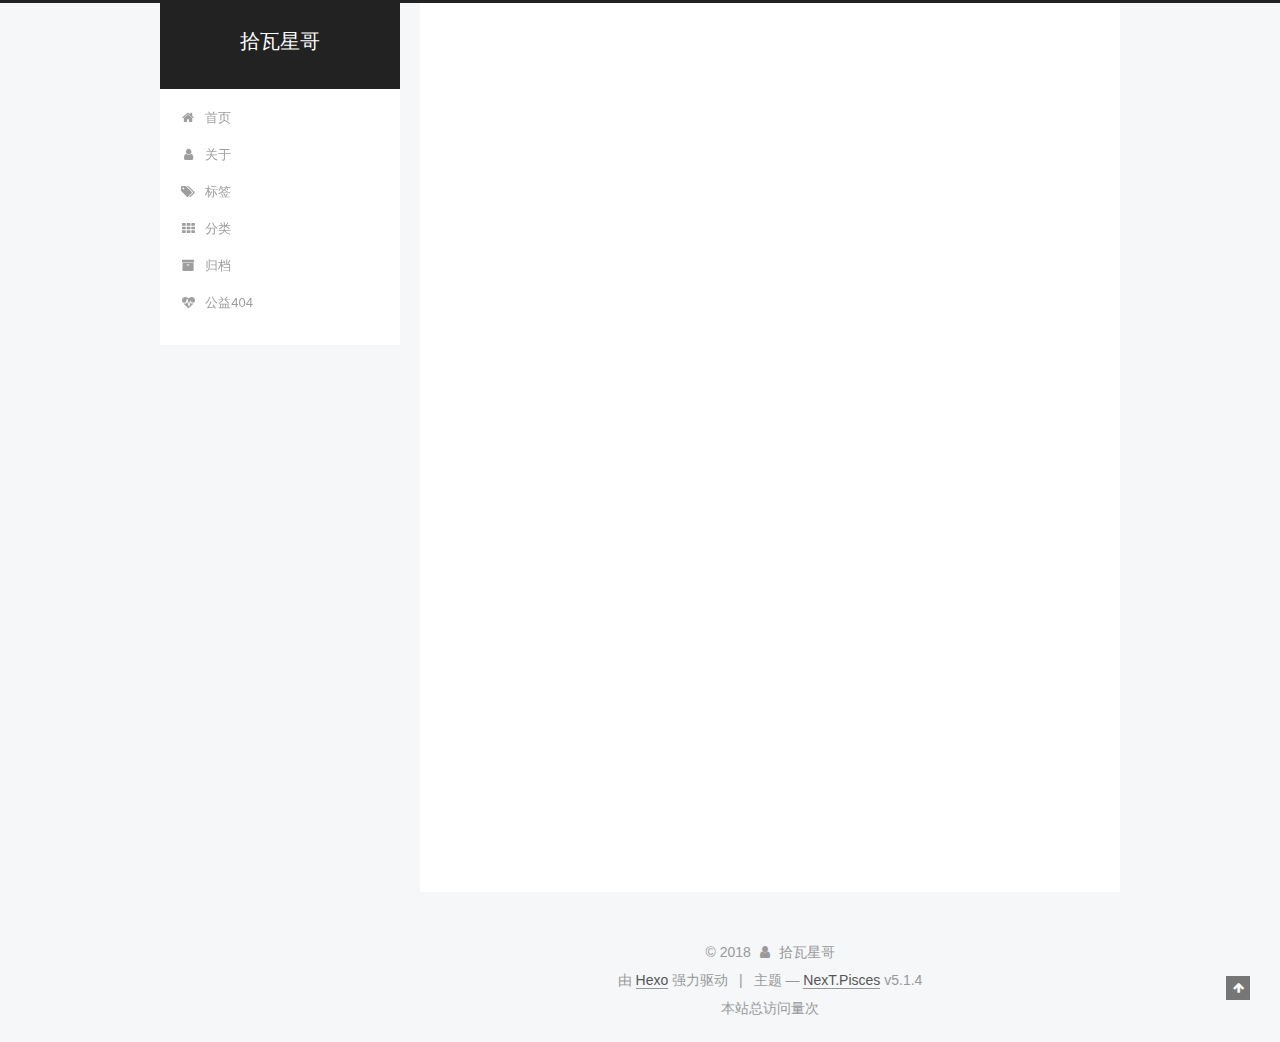
<file: index.html>
<!DOCTYPE html>



  


<html class="theme-next pisces use-motion" lang="zh-Hans">
<head>
  <meta charset="UTF-8"/>
<meta http-equiv="X-UA-Compatible" content="IE=edge" />
<meta name="viewport" content="width=device-width, initial-scale=1, maximum-scale=1"/>
<meta name="theme-color" content="#222">

<script>
    (function(){
        if(''){
            if (prompt('请输入文章密码') !== ''){
                alert('密码错误！');
                history.back();
            }
        }
    })();
</script>







<meta http-equiv="Cache-Control" content="no-transform" />
<meta http-equiv="Cache-Control" content="no-siteapp" />
















  
  
  <link href="/lib/fancybox/source/jquery.fancybox.css?v=2.1.5" rel="stylesheet" type="text/css" />







<link href="/lib/font-awesome/css/font-awesome.min.css?v=4.6.2" rel="stylesheet" type="text/css" />

<link href="/css/main.css?v=5.1.4" rel="stylesheet" type="text/css" />


  <link rel="apple-touch-icon" sizes="180x180" href="/images/apple-touch-icon-next.png?v=5.1.4">


  <link rel="icon" type="image/png" sizes="32x32" href="/images/favicon-32x32-next.png?v=5.1.4">


  <link rel="icon" type="image/png" sizes="16x16" href="/images/favicon-16x16-next.png?v=5.1.4">


  <link rel="mask-icon" href="/images/logo.svg?v=5.1.4" color="#222">





  <meta name="keywords" content="Hexo, NexT" />










<meta property="og:type" content="website">
<meta property="og:title" content="拾瓦星哥">
<meta property="og:url" content="http://yoursite.com/index.html">
<meta property="og:site_name" content="拾瓦星哥">
<meta property="og:locale" content="zh-Hans">
<meta name="twitter:card" content="summary">
<meta name="twitter:title" content="拾瓦星哥">



<script type="text/javascript" id="hexo.configurations">
  var NexT = window.NexT || {};
  var CONFIG = {
    root: '/',
    scheme: 'Pisces',
    version: '5.1.4',
    sidebar: {"position":"left","display":"post","offset":12,"b2t":false,"scrollpercent":false,"onmobile":false},
    fancybox: true,
    tabs: true,
    motion: {"enable":true,"async":false,"transition":{"post_block":"fadeIn","post_header":"slideDownIn","post_body":"slideDownIn","coll_header":"slideLeftIn","sidebar":"slideUpIn"}},
    duoshuo: {
      userId: '0',
      author: '博主'
    },
    algolia: {
      applicationID: '',
      apiKey: '',
      indexName: '',
      hits: {"per_page":10},
      labels: {"input_placeholder":"Search for Posts","hits_empty":"We didn't find any results for the search: ${query}","hits_stats":"${hits} results found in ${time} ms"}
    }
  };
</script>



  <link rel="canonical" href="http://yoursite.com/"/>





  <title>拾瓦星哥</title>
  








</head>

<body itemscope itemtype="http://schema.org/WebPage" lang="zh-Hans">

  
  
    
  

  <div class="container sidebar-position-left 
  page-home">
    <div class="headband"></div>

    <header id="header" class="header" itemscope itemtype="http://schema.org/WPHeader">
      <div class="header-inner"><div class="site-brand-wrapper">
  <div class="site-meta ">
    

    <div class="custom-logo-site-title">
      <a href="/"  class="brand" rel="start">
        <span class="logo-line-before"><i></i></span>
        <span class="site-title">拾瓦星哥</span>
        <span class="logo-line-after"><i></i></span>
      </a>
    </div>
      
        <p class="site-subtitle"></p>
      
  </div>

  <div class="site-nav-toggle">
    <button>
      <span class="btn-bar"></span>
      <span class="btn-bar"></span>
      <span class="btn-bar"></span>
    </button>
  </div>
</div>

<nav class="site-nav">
  

  
    <ul id="menu" class="menu">
      
        
        <li class="menu-item menu-item-home">
          <a href="/" rel="section">
            
              <i class="menu-item-icon fa fa-fw fa-home"></i> <br />
            
            首页
          </a>
        </li>
      
        
        <li class="menu-item menu-item-about">
          <a href="/about/" rel="section">
            
              <i class="menu-item-icon fa fa-fw fa-user"></i> <br />
            
            关于
          </a>
        </li>
      
        
        <li class="menu-item menu-item-tags">
          <a href="/tags/" rel="section">
            
              <i class="menu-item-icon fa fa-fw fa-tags"></i> <br />
            
            标签
          </a>
        </li>
      
        
        <li class="menu-item menu-item-categories">
          <a href="/categories/" rel="section">
            
              <i class="menu-item-icon fa fa-fw fa-th"></i> <br />
            
            分类
          </a>
        </li>
      
        
        <li class="menu-item menu-item-archives">
          <a href="/archives/" rel="section">
            
              <i class="menu-item-icon fa fa-fw fa-archive"></i> <br />
            
            归档
          </a>
        </li>
      
        
        <li class="menu-item menu-item-commonweal">
          <a href="/404/" rel="section">
            
              <i class="menu-item-icon fa fa-fw fa-heartbeat"></i> <br />
            
            公益404
          </a>
        </li>
      

      
    </ul>
  

  
</nav>



 </div>
    </header>

    <main id="main" class="main">
      <div class="main-inner">
        <div class="content-wrap">
          <div id="content" class="content">
            
  <section id="posts" class="posts-expand">
    
      

  

  
  
  

  <article class="post post-type-normal" itemscope itemtype="http://schema.org/Article">
  
  
  
  <div class="post-block">
    <link itemprop="mainEntityOfPage" href="http://yoursite.com/2018/03/22/Java常用排序算法/">

    <span hidden itemprop="author" itemscope itemtype="http://schema.org/Person">
      <meta itemprop="name" content="拾瓦星哥">
      <meta itemprop="description" content="">
      <meta itemprop="image" content="/images/avatar.gif">
    </span>

    <span hidden itemprop="publisher" itemscope itemtype="http://schema.org/Organization">
      <meta itemprop="name" content="拾瓦星哥">
    </span>

    
      <header class="post-header">

        
        
          <h1 class="post-title" itemprop="name headline">
                
                <a class="post-title-link" href="/2018/03/22/Java常用排序算法/" itemprop="url">Java常用排序算法</a></h1>
        

        <div class="post-meta">
          <span class="post-time">
            
              <span class="post-meta-item-icon">
                <i class="fa fa-calendar-o"></i>
              </span>
              
                <span class="post-meta-item-text">发表于</span>
              
              <time title="创建于" itemprop="dateCreated datePublished" datetime="2018-03-22T11:27:08+08:00">
                2018-03-22
              </time>
            

            

            
          </span>

          

          
            
          

          
          

          

          

          

        </div>
      </header>
    

    
    
    
    <div class="post-body" itemprop="articleBody">

      
      

      
        
          <p>算法作为编程中重要的一部分，今天来回顾一下Java中最常见的算法。</p>
<p>1.冒泡排序<br>冒泡排序算法的原理是采用相邻的2个元素比较大小，比如从第一个元素开始，和其相邻的第二个元素比较，以升序为例，如果第一个元素比相邻的第二个元素大，则它们交换位置，以此类推。<br>冒泡排序算法具体实现：<br>
          <!--noindex-->
          <div class="post-button text-center">
            <a class="btn" href="/2018/03/22/Java常用排序算法/#more" rel="contents">
              阅读全文 &raquo;
            </a>
          </div>
          <!--/noindex-->
        
      
    </div>
    
    
    

    

    

    

    <footer class="post-footer">
      

      

      

      
      
        <div class="post-eof"></div>
      
    </footer>
  </div>
  
  
  
  </article>


    
      

  

  
  
  

  <article class="post post-type-normal" itemscope itemtype="http://schema.org/Article">
  
  
  
  <div class="post-block">
    <link itemprop="mainEntityOfPage" href="http://yoursite.com/2018/03/22/hello-world/">

    <span hidden itemprop="author" itemscope itemtype="http://schema.org/Person">
      <meta itemprop="name" content="拾瓦星哥">
      <meta itemprop="description" content="">
      <meta itemprop="image" content="/images/avatar.gif">
    </span>

    <span hidden itemprop="publisher" itemscope itemtype="http://schema.org/Organization">
      <meta itemprop="name" content="拾瓦星哥">
    </span>

    
      <header class="post-header">

        
        
          <h1 class="post-title" itemprop="name headline">
                
                <a class="post-title-link" href="/2018/03/22/hello-world/" itemprop="url">Hello World</a></h1>
        

        <div class="post-meta">
          <span class="post-time">
            
              <span class="post-meta-item-icon">
                <i class="fa fa-calendar-o"></i>
              </span>
              
                <span class="post-meta-item-text">发表于</span>
              
              <time title="创建于" itemprop="dateCreated datePublished" datetime="2018-03-22T11:12:23+08:00">
                2018-03-22
              </time>
            

            

            
          </span>

          

          
            
          

          
          

          

          

          

        </div>
      </header>
    

    
    
    
    <div class="post-body" itemprop="articleBody">

      
      

      
        
          <p>Welcome to <a href="https://hexo.io/" target="_blank" rel="noopener">Hexo</a>! This is your very first post. Check <a href="https://hexo.io/docs/" target="_blank" rel="noopener">documentation</a> for more info. If you get any problems when using Hexo, you can find the answer in <a href="https://hexo.io/docs/troubleshooting.html" target="_blank" rel="noopener">troubleshooting</a> or you can ask me on <a href="https://github.com/hexojs/hexo/issues" target="_blank" rel="noopener">GitHub</a>.<br>
          <!--noindex-->
          <div class="post-button text-center">
            <a class="btn" href="/2018/03/22/hello-world/#more" rel="contents">
              阅读全文 &raquo;
            </a>
          </div>
          <!--/noindex-->
        
      
    </div>
    
    
    

    

    

    

    <footer class="post-footer">
      

      

      

      
      
        <div class="post-eof"></div>
      
    </footer>
  </div>
  
  
  
  </article>


    
  </section>

  


          </div>
          


          

        </div>
        
          
  
  <div class="sidebar-toggle">
    <div class="sidebar-toggle-line-wrap">
      <span class="sidebar-toggle-line sidebar-toggle-line-first"></span>
      <span class="sidebar-toggle-line sidebar-toggle-line-middle"></span>
      <span class="sidebar-toggle-line sidebar-toggle-line-last"></span>
    </div>
  </div>

  <aside id="sidebar" class="sidebar">
    
    <div class="sidebar-inner">

      

      

      <section class="site-overview-wrap sidebar-panel sidebar-panel-active">
        <div class="site-overview">
          <div class="site-author motion-element" itemprop="author" itemscope itemtype="http://schema.org/Person">
            
              <p class="site-author-name" itemprop="name">拾瓦星哥</p>
              <p class="site-description motion-element" itemprop="description"></p>
          </div>

          <nav class="site-state motion-element">

            
              <div class="site-state-item site-state-posts">
              
                <a href="/archives/">
              
                  <span class="site-state-item-count">2</span>
                  <span class="site-state-item-name">日志</span>
                </a>
              </div>
            

            

            
              
              
              <div class="site-state-item site-state-tags">
                <a href="/tags/index.html">
                  <span class="site-state-item-count">1</span>
                  <span class="site-state-item-name">标签</span>
                </a>
              </div>
            

          </nav>

          

          

          
          

          
          

          

        </div>
      </section>

      

      

    </div>
  </aside>


        
      </div>
    </main>

    <footer id="footer" class="footer">
      <div class="footer-inner">
        <script async src="https://dn-lbstatics.qbox.me/busuanzi/2.3/busuanzi.pure.mini.js">
</script>
<div class="copyright">&copy; <span itemprop="copyrightYear">2018</span>
  <span class="with-love">
    <i class="fa fa-user"></i>
  </span>
  <span class="author" itemprop="copyrightHolder">拾瓦星哥</span>

  
</div>


  <div class="powered-by">由 <a class="theme-link" target="_blank" href="https://hexo.io">Hexo</a> 强力驱动</div>



  <span class="post-meta-divider">|</span>



  <div class="theme-info">主题 &mdash; <a class="theme-link" target="_blank" href="https://github.com/iissnan/hexo-theme-next">NexT.Pisces</a> v5.1.4</div>

<div>
<span id="busuanzi_container_site_pv">
    本站总访问量<span id="busuanzi_value_site_pv"></span>次
</span>
</div>



        







        
      </div>
    </footer>

    
      <div class="back-to-top">
        <i class="fa fa-arrow-up"></i>
        
      </div>
    

    

  </div>
  
  

<script type="text/javascript">
  if (Object.prototype.toString.call(window.Promise) !== '[object Function]') {
    window.Promise = null;
  }
</script>









  












  
  
    <script type="text/javascript" src="/lib/jquery/index.js?v=2.1.3"></script>
  

  
  
    <script type="text/javascript" src="/lib/fastclick/lib/fastclick.min.js?v=1.0.6"></script>
  

  
  
    <script type="text/javascript" src="/lib/jquery_lazyload/jquery.lazyload.js?v=1.9.7"></script>
  

  
  
    <script type="text/javascript" src="/lib/velocity/velocity.min.js?v=1.2.1"></script>
  

  
  
    <script type="text/javascript" src="/lib/velocity/velocity.ui.min.js?v=1.2.1"></script>
  

  
  
    <script type="text/javascript" src="/lib/fancybox/source/jquery.fancybox.pack.js?v=2.1.5"></script>
  


  


  <script type="text/javascript" src="/js/src/utils.js?v=5.1.4"></script>

  <script type="text/javascript" src="/js/src/motion.js?v=5.1.4"></script>



  
  


  <script type="text/javascript" src="/js/src/affix.js?v=5.1.4"></script>

  <script type="text/javascript" src="/js/src/schemes/pisces.js?v=5.1.4"></script>



  

  


  <script type="text/javascript" src="/js/src/bootstrap.js?v=5.1.4"></script>



  


  




	





  





  












  





  

  

  

  
  

  

  

  

</body>
</html>
</file>
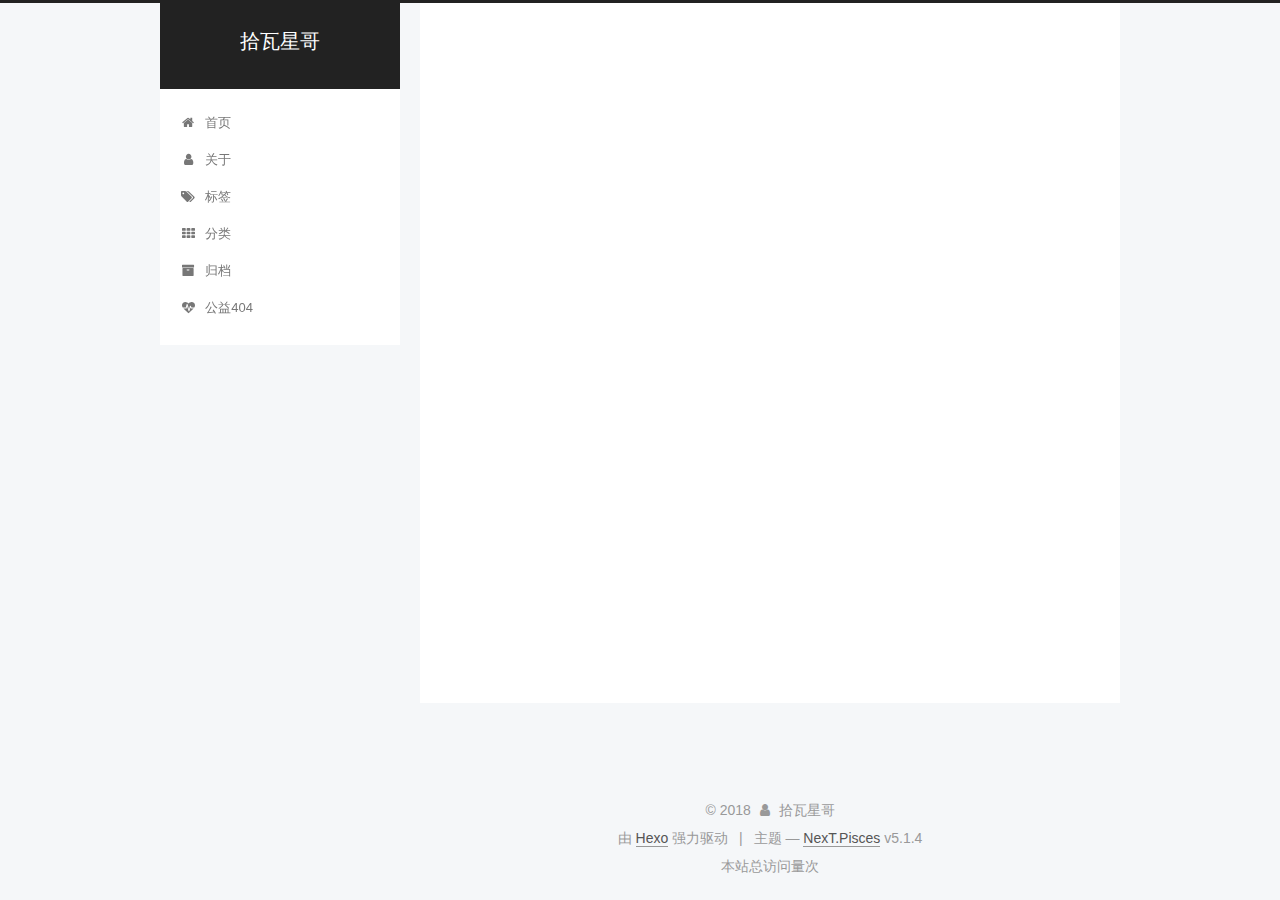
<file: archives/index.html>
<!DOCTYPE html>



  


<html class="theme-next pisces use-motion" lang="zh-Hans">
<head>
  <meta charset="UTF-8"/>
<meta http-equiv="X-UA-Compatible" content="IE=edge" />
<meta name="viewport" content="width=device-width, initial-scale=1, maximum-scale=1"/>
<meta name="theme-color" content="#222">

<script>
    (function(){
        if(''){
            if (prompt('请输入文章密码') !== ''){
                alert('密码错误！');
                history.back();
            }
        }
    })();
</script>







<meta http-equiv="Cache-Control" content="no-transform" />
<meta http-equiv="Cache-Control" content="no-siteapp" />
















  
  
  <link href="/lib/fancybox/source/jquery.fancybox.css?v=2.1.5" rel="stylesheet" type="text/css" />







<link href="/lib/font-awesome/css/font-awesome.min.css?v=4.6.2" rel="stylesheet" type="text/css" />

<link href="/css/main.css?v=5.1.4" rel="stylesheet" type="text/css" />


  <link rel="apple-touch-icon" sizes="180x180" href="/images/apple-touch-icon-next.png?v=5.1.4">


  <link rel="icon" type="image/png" sizes="32x32" href="/images/favicon-32x32-next.png?v=5.1.4">


  <link rel="icon" type="image/png" sizes="16x16" href="/images/favicon-16x16-next.png?v=5.1.4">


  <link rel="mask-icon" href="/images/logo.svg?v=5.1.4" color="#222">





  <meta name="keywords" content="Hexo, NexT" />










<meta property="og:type" content="website">
<meta property="og:title" content="拾瓦星哥">
<meta property="og:url" content="http://yoursite.com/archives/index.html">
<meta property="og:site_name" content="拾瓦星哥">
<meta property="og:locale" content="zh-Hans">
<meta name="twitter:card" content="summary">
<meta name="twitter:title" content="拾瓦星哥">



<script type="text/javascript" id="hexo.configurations">
  var NexT = window.NexT || {};
  var CONFIG = {
    root: '/',
    scheme: 'Pisces',
    version: '5.1.4',
    sidebar: {"position":"left","display":"post","offset":12,"b2t":false,"scrollpercent":false,"onmobile":false},
    fancybox: true,
    tabs: true,
    motion: {"enable":true,"async":false,"transition":{"post_block":"fadeIn","post_header":"slideDownIn","post_body":"slideDownIn","coll_header":"slideLeftIn","sidebar":"slideUpIn"}},
    duoshuo: {
      userId: '0',
      author: '博主'
    },
    algolia: {
      applicationID: '',
      apiKey: '',
      indexName: '',
      hits: {"per_page":10},
      labels: {"input_placeholder":"Search for Posts","hits_empty":"We didn't find any results for the search: ${query}","hits_stats":"${hits} results found in ${time} ms"}
    }
  };
</script>



  <link rel="canonical" href="http://yoursite.com/archives/"/>





  <title>归档 | 拾瓦星哥</title>
  








</head>

<body itemscope itemtype="http://schema.org/WebPage" lang="zh-Hans">

  
  
    
  

  <div class="container sidebar-position-left page-archive">
    <div class="headband"></div>

    <header id="header" class="header" itemscope itemtype="http://schema.org/WPHeader">
      <div class="header-inner"><div class="site-brand-wrapper">
  <div class="site-meta ">
    

    <div class="custom-logo-site-title">
      <a href="/"  class="brand" rel="start">
        <span class="logo-line-before"><i></i></span>
        <span class="site-title">拾瓦星哥</span>
        <span class="logo-line-after"><i></i></span>
      </a>
    </div>
      
        <p class="site-subtitle"></p>
      
  </div>

  <div class="site-nav-toggle">
    <button>
      <span class="btn-bar"></span>
      <span class="btn-bar"></span>
      <span class="btn-bar"></span>
    </button>
  </div>
</div>

<nav class="site-nav">
  

  
    <ul id="menu" class="menu">
      
        
        <li class="menu-item menu-item-home">
          <a href="/" rel="section">
            
              <i class="menu-item-icon fa fa-fw fa-home"></i> <br />
            
            首页
          </a>
        </li>
      
        
        <li class="menu-item menu-item-about">
          <a href="/about/" rel="section">
            
              <i class="menu-item-icon fa fa-fw fa-user"></i> <br />
            
            关于
          </a>
        </li>
      
        
        <li class="menu-item menu-item-tags">
          <a href="/tags/" rel="section">
            
              <i class="menu-item-icon fa fa-fw fa-tags"></i> <br />
            
            标签
          </a>
        </li>
      
        
        <li class="menu-item menu-item-categories">
          <a href="/categories/" rel="section">
            
              <i class="menu-item-icon fa fa-fw fa-th"></i> <br />
            
            分类
          </a>
        </li>
      
        
        <li class="menu-item menu-item-archives">
          <a href="/archives/" rel="section">
            
              <i class="menu-item-icon fa fa-fw fa-archive"></i> <br />
            
            归档
          </a>
        </li>
      
        
        <li class="menu-item menu-item-commonweal">
          <a href="/404/" rel="section">
            
              <i class="menu-item-icon fa fa-fw fa-heartbeat"></i> <br />
            
            公益404
          </a>
        </li>
      

      
    </ul>
  

  
</nav>



 </div>
    </header>

    <main id="main" class="main">
      <div class="main-inner">
        <div class="content-wrap">
          <div id="content" class="content">
            

  
  
  
  <div class="post-block archive">
    <div id="posts" class="posts-collapse">
      <span class="archive-move-on"></span>

      <span class="archive-page-counter">
        
        
        
          
        
        嗯..! 目前共计 2 篇日志。 继续努力。
      </span>

      

        
        
        

        
          
          <div class="collection-title">
            <h1 class="archive-year" id="archive-year-2018">2018</h1>
          </div>
        
        

        

  <article class="post post-type-normal" itemscope itemtype="http://schema.org/Article">
    <header class="post-header">

      <h2 class="post-title">
        
            <a class="post-title-link" href="/2018/03/22/Java常用排序算法/" itemprop="url">
              
                <span itemprop="name">Java常用排序算法</span>
              
            </a>
        
      </h2>

      <div class="post-meta">
        <time class="post-time" itemprop="dateCreated"
              datetime="2018-03-22T11:27:08+08:00"
              content="2018-03-22" >
          03-22
        </time>
      </div>

    </header>
  </article>



      

        
        
        

        
        

        

  <article class="post post-type-normal" itemscope itemtype="http://schema.org/Article">
    <header class="post-header">

      <h2 class="post-title">
        
            <a class="post-title-link" href="/2018/03/22/hello-world/" itemprop="url">
              
                <span itemprop="name">Hello World</span>
              
            </a>
        
      </h2>

      <div class="post-meta">
        <time class="post-time" itemprop="dateCreated"
              datetime="2018-03-22T11:12:23+08:00"
              content="2018-03-22" >
          03-22
        </time>
      </div>

    </header>
  </article>



      

    </div>
  </div>
  
  
  

  



          </div>
          


          

        </div>
        
          
  
  <div class="sidebar-toggle">
    <div class="sidebar-toggle-line-wrap">
      <span class="sidebar-toggle-line sidebar-toggle-line-first"></span>
      <span class="sidebar-toggle-line sidebar-toggle-line-middle"></span>
      <span class="sidebar-toggle-line sidebar-toggle-line-last"></span>
    </div>
  </div>

  <aside id="sidebar" class="sidebar">
    
    <div class="sidebar-inner">

      

      

      <section class="site-overview-wrap sidebar-panel sidebar-panel-active">
        <div class="site-overview">
          <div class="site-author motion-element" itemprop="author" itemscope itemtype="http://schema.org/Person">
            
              <p class="site-author-name" itemprop="name">拾瓦星哥</p>
              <p class="site-description motion-element" itemprop="description"></p>
          </div>

          <nav class="site-state motion-element">

            
              <div class="site-state-item site-state-posts">
              
                <a href="/archives/">
              
                  <span class="site-state-item-count">2</span>
                  <span class="site-state-item-name">日志</span>
                </a>
              </div>
            

            

            
              
              
              <div class="site-state-item site-state-tags">
                <a href="/tags/index.html">
                  <span class="site-state-item-count">1</span>
                  <span class="site-state-item-name">标签</span>
                </a>
              </div>
            

          </nav>

          

          

          
          

          
          

          

        </div>
      </section>

      

      

    </div>
  </aside>


        
      </div>
    </main>

    <footer id="footer" class="footer">
      <div class="footer-inner">
        <script async src="https://dn-lbstatics.qbox.me/busuanzi/2.3/busuanzi.pure.mini.js">
</script>
<div class="copyright">&copy; <span itemprop="copyrightYear">2018</span>
  <span class="with-love">
    <i class="fa fa-user"></i>
  </span>
  <span class="author" itemprop="copyrightHolder">拾瓦星哥</span>

  
</div>


  <div class="powered-by">由 <a class="theme-link" target="_blank" href="https://hexo.io">Hexo</a> 强力驱动</div>



  <span class="post-meta-divider">|</span>



  <div class="theme-info">主题 &mdash; <a class="theme-link" target="_blank" href="https://github.com/iissnan/hexo-theme-next">NexT.Pisces</a> v5.1.4</div>

<div>
<span id="busuanzi_container_site_pv">
    本站总访问量<span id="busuanzi_value_site_pv"></span>次
</span>
</div>



        







        
      </div>
    </footer>

    
      <div class="back-to-top">
        <i class="fa fa-arrow-up"></i>
        
      </div>
    

    

  </div>
  
  

<script type="text/javascript">
  if (Object.prototype.toString.call(window.Promise) !== '[object Function]') {
    window.Promise = null;
  }
</script>









  












  
  
    <script type="text/javascript" src="/lib/jquery/index.js?v=2.1.3"></script>
  

  
  
    <script type="text/javascript" src="/lib/fastclick/lib/fastclick.min.js?v=1.0.6"></script>
  

  
  
    <script type="text/javascript" src="/lib/jquery_lazyload/jquery.lazyload.js?v=1.9.7"></script>
  

  
  
    <script type="text/javascript" src="/lib/velocity/velocity.min.js?v=1.2.1"></script>
  

  
  
    <script type="text/javascript" src="/lib/velocity/velocity.ui.min.js?v=1.2.1"></script>
  

  
  
    <script type="text/javascript" src="/lib/fancybox/source/jquery.fancybox.pack.js?v=2.1.5"></script>
  


  


  <script type="text/javascript" src="/js/src/utils.js?v=5.1.4"></script>

  <script type="text/javascript" src="/js/src/motion.js?v=5.1.4"></script>



  
  


  <script type="text/javascript" src="/js/src/affix.js?v=5.1.4"></script>

  <script type="text/javascript" src="/js/src/schemes/pisces.js?v=5.1.4"></script>



  

  


  <script type="text/javascript" src="/js/src/bootstrap.js?v=5.1.4"></script>



  


  




	





  





  












  





  

  

  

  
  

  

  

  

</body>
</html>
</file>
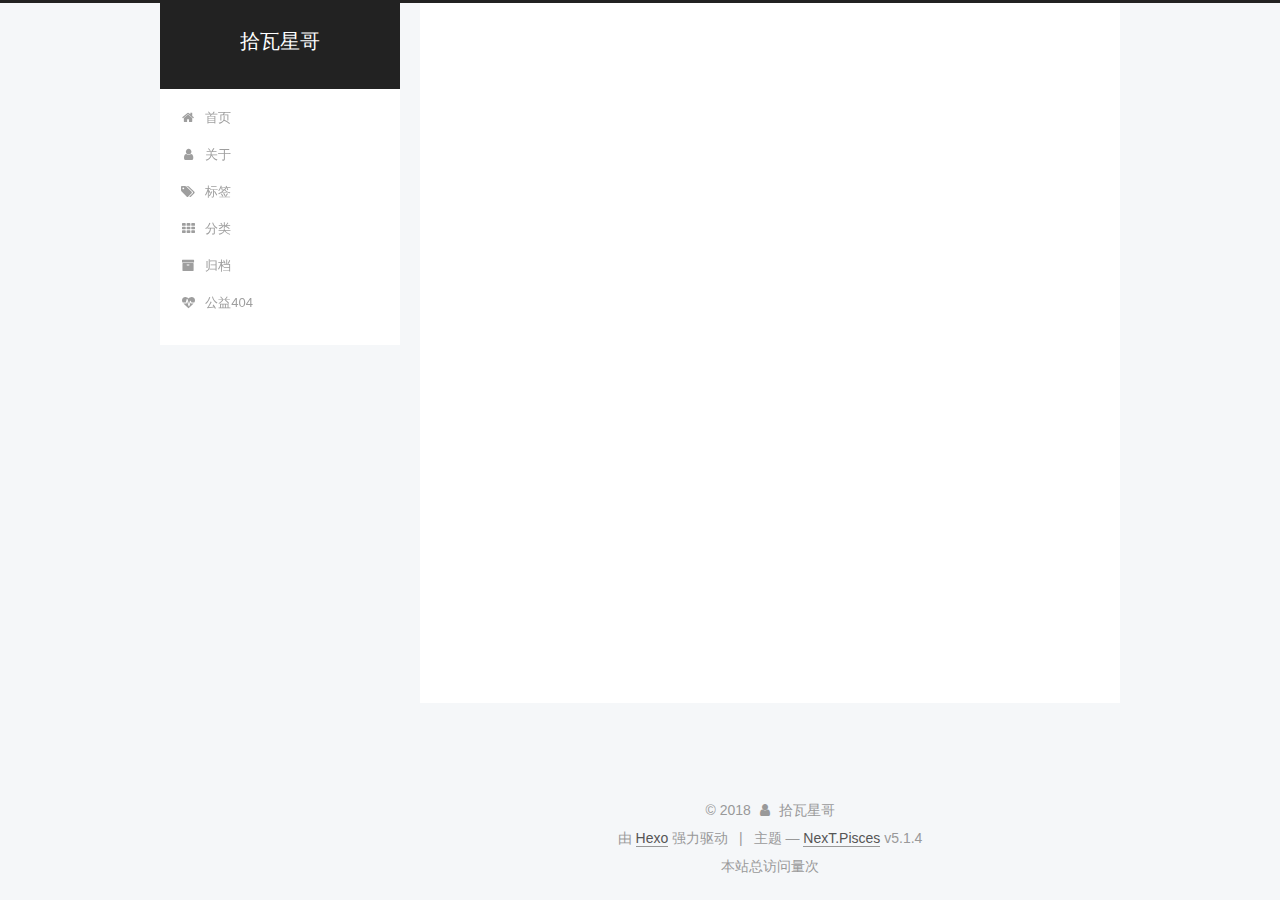
<file: tags/index.html>
<!DOCTYPE html>



  


<html class="theme-next pisces use-motion" lang="zh-Hans">
<head>
  <meta charset="UTF-8"/>
<meta http-equiv="X-UA-Compatible" content="IE=edge" />
<meta name="viewport" content="width=device-width, initial-scale=1, maximum-scale=1"/>
<meta name="theme-color" content="#222">

<script>
    (function(){
        if(''){
            if (prompt('请输入文章密码') !== ''){
                alert('密码错误！');
                history.back();
            }
        }
    })();
</script>







<meta http-equiv="Cache-Control" content="no-transform" />
<meta http-equiv="Cache-Control" content="no-siteapp" />
















  
  
  <link href="/lib/fancybox/source/jquery.fancybox.css?v=2.1.5" rel="stylesheet" type="text/css" />







<link href="/lib/font-awesome/css/font-awesome.min.css?v=4.6.2" rel="stylesheet" type="text/css" />

<link href="/css/main.css?v=5.1.4" rel="stylesheet" type="text/css" />


  <link rel="apple-touch-icon" sizes="180x180" href="/images/apple-touch-icon-next.png?v=5.1.4">


  <link rel="icon" type="image/png" sizes="32x32" href="/images/favicon-32x32-next.png?v=5.1.4">


  <link rel="icon" type="image/png" sizes="16x16" href="/images/favicon-16x16-next.png?v=5.1.4">


  <link rel="mask-icon" href="/images/logo.svg?v=5.1.4" color="#222">





  <meta name="keywords" content="Hexo, NexT" />










<meta property="og:type" content="website">
<meta property="og:title" content="Tagcloud">
<meta property="og:url" content="http://yoursite.com/tags/index.html">
<meta property="og:site_name" content="拾瓦星哥">
<meta property="og:locale" content="zh-Hans">
<meta property="og:updated_time" content="2018-03-23T08:13:28.110Z">
<meta name="twitter:card" content="summary">
<meta name="twitter:title" content="Tagcloud">



<script type="text/javascript" id="hexo.configurations">
  var NexT = window.NexT || {};
  var CONFIG = {
    root: '/',
    scheme: 'Pisces',
    version: '5.1.4',
    sidebar: {"position":"left","display":"post","offset":12,"b2t":false,"scrollpercent":false,"onmobile":false},
    fancybox: true,
    tabs: true,
    motion: {"enable":true,"async":false,"transition":{"post_block":"fadeIn","post_header":"slideDownIn","post_body":"slideDownIn","coll_header":"slideLeftIn","sidebar":"slideUpIn"}},
    duoshuo: {
      userId: '0',
      author: '博主'
    },
    algolia: {
      applicationID: '',
      apiKey: '',
      indexName: '',
      hits: {"per_page":10},
      labels: {"input_placeholder":"Search for Posts","hits_empty":"We didn't find any results for the search: ${query}","hits_stats":"${hits} results found in ${time} ms"}
    }
  };
</script>



  <link rel="canonical" href="http://yoursite.com/tags/"/>





  <title>Tagcloud | 拾瓦星哥</title>
  








</head>

<body itemscope itemtype="http://schema.org/WebPage" lang="zh-Hans">

  
  
    
  

  <div class="container sidebar-position-left page-post-detail">
    <div class="headband"></div>

    <header id="header" class="header" itemscope itemtype="http://schema.org/WPHeader">
      <div class="header-inner"><div class="site-brand-wrapper">
  <div class="site-meta ">
    

    <div class="custom-logo-site-title">
      <a href="/"  class="brand" rel="start">
        <span class="logo-line-before"><i></i></span>
        <span class="site-title">拾瓦星哥</span>
        <span class="logo-line-after"><i></i></span>
      </a>
    </div>
      
        <p class="site-subtitle"></p>
      
  </div>

  <div class="site-nav-toggle">
    <button>
      <span class="btn-bar"></span>
      <span class="btn-bar"></span>
      <span class="btn-bar"></span>
    </button>
  </div>
</div>

<nav class="site-nav">
  

  
    <ul id="menu" class="menu">
      
        
        <li class="menu-item menu-item-home">
          <a href="/" rel="section">
            
              <i class="menu-item-icon fa fa-fw fa-home"></i> <br />
            
            首页
          </a>
        </li>
      
        
        <li class="menu-item menu-item-about">
          <a href="/about/" rel="section">
            
              <i class="menu-item-icon fa fa-fw fa-user"></i> <br />
            
            关于
          </a>
        </li>
      
        
        <li class="menu-item menu-item-tags">
          <a href="/tags/" rel="section">
            
              <i class="menu-item-icon fa fa-fw fa-tags"></i> <br />
            
            标签
          </a>
        </li>
      
        
        <li class="menu-item menu-item-categories">
          <a href="/categories/" rel="section">
            
              <i class="menu-item-icon fa fa-fw fa-th"></i> <br />
            
            分类
          </a>
        </li>
      
        
        <li class="menu-item menu-item-archives">
          <a href="/archives/" rel="section">
            
              <i class="menu-item-icon fa fa-fw fa-archive"></i> <br />
            
            归档
          </a>
        </li>
      
        
        <li class="menu-item menu-item-commonweal">
          <a href="/404/" rel="section">
            
              <i class="menu-item-icon fa fa-fw fa-heartbeat"></i> <br />
            
            公益404
          </a>
        </li>
      

      
    </ul>
  

  
</nav>



 </div>
    </header>

    <main id="main" class="main">
      <div class="main-inner">
        <div class="content-wrap">
          <div id="content" class="content">
            

  <div id="posts" class="posts-expand">
    
    
    
    <div class="post-block page">
      <header class="post-header">

	<h1 class="post-title" itemprop="name headline">Tagcloud</h1>



</header>

      
      
      
      <div class="post-body">
        
        
          <div class="tag-cloud">
            <div class="tag-cloud-title">
                目前共计 1 个标签
            </div>
            <div class="tag-cloud-tags">
              <a href="/tags/Java/" style="font-size: 12px; color: #ccc">Java</a>
            </div>
          </div>
        
      </div>
      
      
      
    </div>
    
    
    
  </div>


          </div>
          


          

  



        </div>
        
          
  
  <div class="sidebar-toggle">
    <div class="sidebar-toggle-line-wrap">
      <span class="sidebar-toggle-line sidebar-toggle-line-first"></span>
      <span class="sidebar-toggle-line sidebar-toggle-line-middle"></span>
      <span class="sidebar-toggle-line sidebar-toggle-line-last"></span>
    </div>
  </div>

  <aside id="sidebar" class="sidebar">
    
    <div class="sidebar-inner">

      

      

      <section class="site-overview-wrap sidebar-panel sidebar-panel-active">
        <div class="site-overview">
          <div class="site-author motion-element" itemprop="author" itemscope itemtype="http://schema.org/Person">
            
              <p class="site-author-name" itemprop="name">拾瓦星哥</p>
              <p class="site-description motion-element" itemprop="description"></p>
          </div>

          <nav class="site-state motion-element">

            
              <div class="site-state-item site-state-posts">
              
                <a href="/archives/">
              
                  <span class="site-state-item-count">2</span>
                  <span class="site-state-item-name">日志</span>
                </a>
              </div>
            

            

            
              
              
              <div class="site-state-item site-state-tags">
                <a href="/tags/index.html">
                  <span class="site-state-item-count">1</span>
                  <span class="site-state-item-name">标签</span>
                </a>
              </div>
            

          </nav>

          

          

          
          

          
          

          

        </div>
      </section>

      

      

    </div>
  </aside>


        
      </div>
    </main>

    <footer id="footer" class="footer">
      <div class="footer-inner">
        <script async src="https://dn-lbstatics.qbox.me/busuanzi/2.3/busuanzi.pure.mini.js">
</script>
<div class="copyright">&copy; <span itemprop="copyrightYear">2018</span>
  <span class="with-love">
    <i class="fa fa-user"></i>
  </span>
  <span class="author" itemprop="copyrightHolder">拾瓦星哥</span>

  
</div>


  <div class="powered-by">由 <a class="theme-link" target="_blank" href="https://hexo.io">Hexo</a> 强力驱动</div>



  <span class="post-meta-divider">|</span>



  <div class="theme-info">主题 &mdash; <a class="theme-link" target="_blank" href="https://github.com/iissnan/hexo-theme-next">NexT.Pisces</a> v5.1.4</div>

<div>
<span id="busuanzi_container_site_pv">
    本站总访问量<span id="busuanzi_value_site_pv"></span>次
</span>
</div>



        







        
      </div>
    </footer>

    
      <div class="back-to-top">
        <i class="fa fa-arrow-up"></i>
        
      </div>
    

    

  </div>
  
  

<script type="text/javascript">
  if (Object.prototype.toString.call(window.Promise) !== '[object Function]') {
    window.Promise = null;
  }
</script>









  












  
  
    <script type="text/javascript" src="/lib/jquery/index.js?v=2.1.3"></script>
  

  
  
    <script type="text/javascript" src="/lib/fastclick/lib/fastclick.min.js?v=1.0.6"></script>
  

  
  
    <script type="text/javascript" src="/lib/jquery_lazyload/jquery.lazyload.js?v=1.9.7"></script>
  

  
  
    <script type="text/javascript" src="/lib/velocity/velocity.min.js?v=1.2.1"></script>
  

  
  
    <script type="text/javascript" src="/lib/velocity/velocity.ui.min.js?v=1.2.1"></script>
  

  
  
    <script type="text/javascript" src="/lib/fancybox/source/jquery.fancybox.pack.js?v=2.1.5"></script>
  


  


  <script type="text/javascript" src="/js/src/utils.js?v=5.1.4"></script>

  <script type="text/javascript" src="/js/src/motion.js?v=5.1.4"></script>



  
  


  <script type="text/javascript" src="/js/src/affix.js?v=5.1.4"></script>

  <script type="text/javascript" src="/js/src/schemes/pisces.js?v=5.1.4"></script>



  
  <script type="text/javascript" src="/js/src/scrollspy.js?v=5.1.4"></script>
<script type="text/javascript" src="/js/src/post-details.js?v=5.1.4"></script>



  


  <script type="text/javascript" src="/js/src/bootstrap.js?v=5.1.4"></script>



  


  




	





  





  












  





  

  

  

  
  

  

  

  

</body>
</html>
</file>
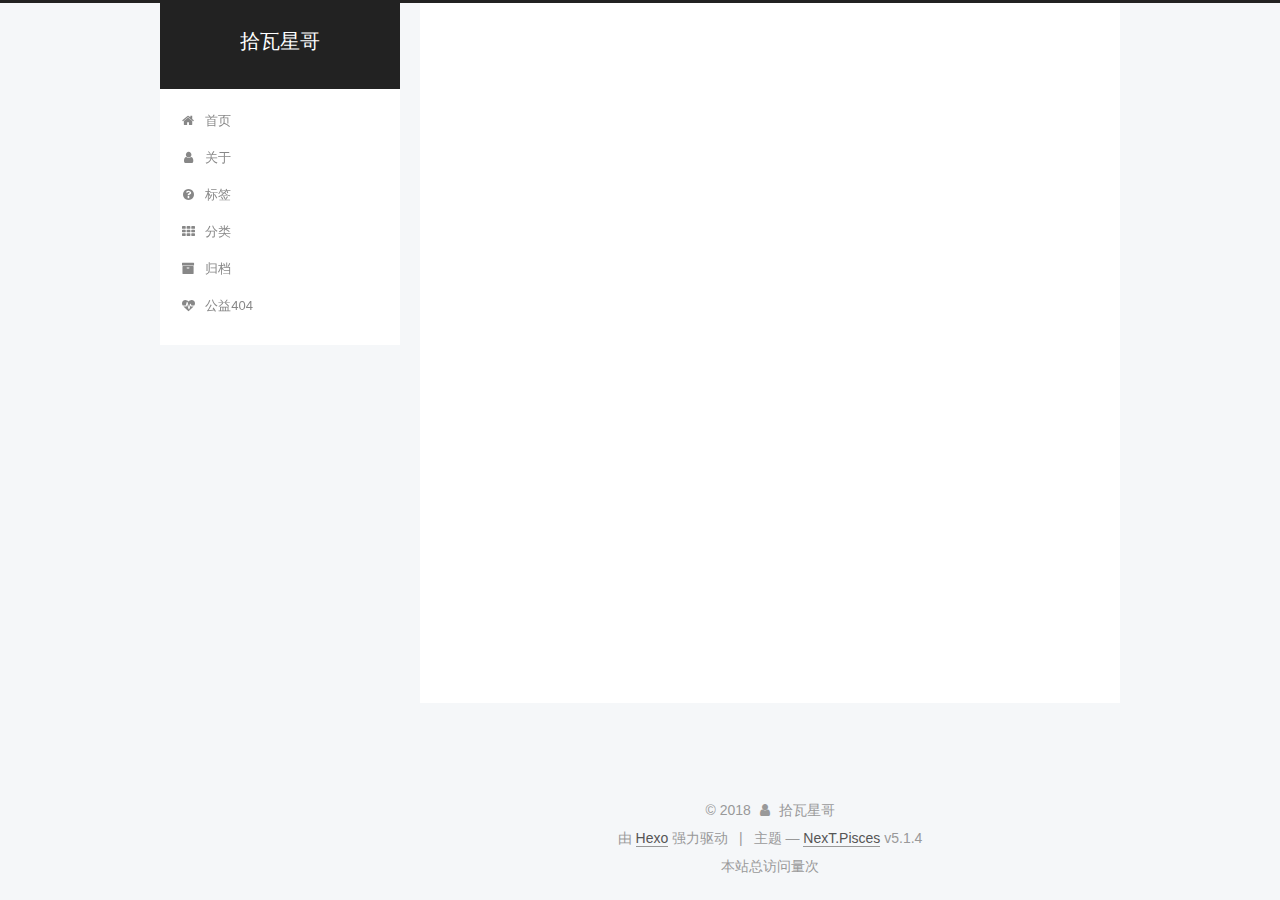
<file: archives/2018/index.html>
<!DOCTYPE html>



  


<html class="theme-next pisces use-motion" lang="zh-Hans">
<head>
  <meta charset="UTF-8"/>
<meta http-equiv="X-UA-Compatible" content="IE=edge" />
<meta name="viewport" content="width=device-width, initial-scale=1, maximum-scale=1"/>
<meta name="theme-color" content="#222">

<script>
    (function(){
        if(''){
            if (prompt('请输入文章密码') !== ''){
                alert('密码错误！');
                history.back();
            }
        }
    })();
</script>







<meta http-equiv="Cache-Control" content="no-transform" />
<meta http-equiv="Cache-Control" content="no-siteapp" />
















  
  
  <link href="/lib/fancybox/source/jquery.fancybox.css?v=2.1.5" rel="stylesheet" type="text/css" />







<link href="/lib/font-awesome/css/font-awesome.min.css?v=4.6.2" rel="stylesheet" type="text/css" />

<link href="/css/main.css?v=5.1.4" rel="stylesheet" type="text/css" />


  <link rel="apple-touch-icon" sizes="180x180" href="/images/apple-touch-icon-next.png?v=5.1.4">


  <link rel="icon" type="image/png" sizes="32x32" href="/images/favicon-32x32-next.png?v=5.1.4">


  <link rel="icon" type="image/png" sizes="16x16" href="/images/favicon-16x16-next.png?v=5.1.4">


  <link rel="mask-icon" href="/images/logo.svg?v=5.1.4" color="#222">





  <meta name="keywords" content="Hexo, NexT" />










<meta property="og:type" content="website">
<meta property="og:title" content="拾瓦星哥">
<meta property="og:url" content="http://yoursite.com/archives/2018/index.html">
<meta property="og:site_name" content="拾瓦星哥">
<meta property="og:locale" content="zh-Hans">
<meta name="twitter:card" content="summary">
<meta name="twitter:title" content="拾瓦星哥">



<script type="text/javascript" id="hexo.configurations">
  var NexT = window.NexT || {};
  var CONFIG = {
    root: '/',
    scheme: 'Pisces',
    version: '5.1.4',
    sidebar: {"position":"left","display":"post","offset":12,"b2t":false,"scrollpercent":false,"onmobile":false},
    fancybox: true,
    tabs: true,
    motion: {"enable":true,"async":false,"transition":{"post_block":"fadeIn","post_header":"slideDownIn","post_body":"slideDownIn","coll_header":"slideLeftIn","sidebar":"slideUpIn"}},
    duoshuo: {
      userId: '0',
      author: '博主'
    },
    algolia: {
      applicationID: '',
      apiKey: '',
      indexName: '',
      hits: {"per_page":10},
      labels: {"input_placeholder":"Search for Posts","hits_empty":"We didn't find any results for the search: ${query}","hits_stats":"${hits} results found in ${time} ms"}
    }
  };
</script>



  <link rel="canonical" href="http://yoursite.com/archives/2018/"/>





  <title>归档 | 拾瓦星哥</title>
  








</head>

<body itemscope itemtype="http://schema.org/WebPage" lang="zh-Hans">

  
  
    
  

  <div class="container sidebar-position-left page-archive">
    <div class="headband"></div>

    <header id="header" class="header" itemscope itemtype="http://schema.org/WPHeader">
      <div class="header-inner"><div class="site-brand-wrapper">
  <div class="site-meta ">
    

    <div class="custom-logo-site-title">
      <a href="/"  class="brand" rel="start">
        <span class="logo-line-before"><i></i></span>
        <span class="site-title">拾瓦星哥</span>
        <span class="logo-line-after"><i></i></span>
      </a>
    </div>
      
        <p class="site-subtitle"></p>
      
  </div>

  <div class="site-nav-toggle">
    <button>
      <span class="btn-bar"></span>
      <span class="btn-bar"></span>
      <span class="btn-bar"></span>
    </button>
  </div>
</div>

<nav class="site-nav">
  

  
    <ul id="menu" class="menu">
      
        
        <li class="menu-item menu-item-home">
          <a href="/" rel="section">
            
              <i class="menu-item-icon fa fa-fw fa-home"></i> <br />
            
            首页
          </a>
        </li>
      
        
        <li class="menu-item menu-item-about">
          <a href="/about/" rel="section">
            
              <i class="menu-item-icon fa fa-fw fa-user"></i> <br />
            
            关于
          </a>
        </li>
      
        
        <li class="menu-item menu-item-tags">
          <a href="/tags" rel="section">
            
              <i class="menu-item-icon fa fa-fw fa-question-circle"></i> <br />
            
            标签
          </a>
        </li>
      
        
        <li class="menu-item menu-item-categories">
          <a href="/categories/" rel="section">
            
              <i class="menu-item-icon fa fa-fw fa-th"></i> <br />
            
            分类
          </a>
        </li>
      
        
        <li class="menu-item menu-item-archives">
          <a href="/archives/" rel="section">
            
              <i class="menu-item-icon fa fa-fw fa-archive"></i> <br />
            
            归档
          </a>
        </li>
      
        
        <li class="menu-item menu-item-commonweal">
          <a href="/404/" rel="section">
            
              <i class="menu-item-icon fa fa-fw fa-heartbeat"></i> <br />
            
            公益404
          </a>
        </li>
      

      
    </ul>
  

  
</nav>



 </div>
    </header>

    <main id="main" class="main">
      <div class="main-inner">
        <div class="content-wrap">
          <div id="content" class="content">
            

  
  
  
  <div class="post-block archive">
    <div id="posts" class="posts-collapse">
      <span class="archive-move-on"></span>

      <span class="archive-page-counter">
        
        
        
          
        
        嗯..! 目前共计 2 篇日志。 继续努力。
      </span>

      

        
        
        

        
          
          <div class="collection-title">
            <h1 class="archive-year" id="archive-year-2018">2018</h1>
          </div>
        
        

        

  <article class="post post-type-normal" itemscope itemtype="http://schema.org/Article">
    <header class="post-header">

      <h2 class="post-title">
        
            <a class="post-title-link" href="/2018/03/22/Java常用排序算法/" itemprop="url">
              
                <span itemprop="name">Java常用排序算法</span>
              
            </a>
        
      </h2>

      <div class="post-meta">
        <time class="post-time" itemprop="dateCreated"
              datetime="2018-03-22T11:27:08+08:00"
              content="2018-03-22" >
          03-22
        </time>
      </div>

    </header>
  </article>



      

        
        
        

        
        

        

  <article class="post post-type-normal" itemscope itemtype="http://schema.org/Article">
    <header class="post-header">

      <h2 class="post-title">
        
            <a class="post-title-link" href="/2018/03/22/hello-world/" itemprop="url">
              
                <span itemprop="name">Hello World</span>
              
            </a>
        
      </h2>

      <div class="post-meta">
        <time class="post-time" itemprop="dateCreated"
              datetime="2018-03-22T11:12:23+08:00"
              content="2018-03-22" >
          03-22
        </time>
      </div>

    </header>
  </article>



      

    </div>
  </div>
  
  
  

  



          </div>
          


          

        </div>
        
          
  
  <div class="sidebar-toggle">
    <div class="sidebar-toggle-line-wrap">
      <span class="sidebar-toggle-line sidebar-toggle-line-first"></span>
      <span class="sidebar-toggle-line sidebar-toggle-line-middle"></span>
      <span class="sidebar-toggle-line sidebar-toggle-line-last"></span>
    </div>
  </div>

  <aside id="sidebar" class="sidebar">
    
    <div class="sidebar-inner">

      

      

      <section class="site-overview-wrap sidebar-panel sidebar-panel-active">
        <div class="site-overview">
          <div class="site-author motion-element" itemprop="author" itemscope itemtype="http://schema.org/Person">
            
              <p class="site-author-name" itemprop="name">拾瓦星哥</p>
              <p class="site-description motion-element" itemprop="description"></p>
          </div>

          <nav class="site-state motion-element">

            
              <div class="site-state-item site-state-posts">
              
                <a href="/archives/">
              
                  <span class="site-state-item-count">2</span>
                  <span class="site-state-item-name">日志</span>
                </a>
              </div>
            

            

            
              
              
              <div class="site-state-item site-state-tags">
                <a href="/tags/tags.html">
                  <span class="site-state-item-count">1</span>
                  <span class="site-state-item-name">标签</span>
                </a>
              </div>
            

          </nav>

          

          

          
          

          
          

          

        </div>
      </section>

      

      

    </div>
  </aside>


        
      </div>
    </main>

    <footer id="footer" class="footer">
      <div class="footer-inner">
        <script async src="https://dn-lbstatics.qbox.me/busuanzi/2.3/busuanzi.pure.mini.js">
</script>
<div class="copyright">&copy; <span itemprop="copyrightYear">2018</span>
  <span class="with-love">
    <i class="fa fa-user"></i>
  </span>
  <span class="author" itemprop="copyrightHolder">拾瓦星哥</span>

  
</div>


  <div class="powered-by">由 <a class="theme-link" target="_blank" href="https://hexo.io">Hexo</a> 强力驱动</div>



  <span class="post-meta-divider">|</span>



  <div class="theme-info">主题 &mdash; <a class="theme-link" target="_blank" href="https://github.com/iissnan/hexo-theme-next">NexT.Pisces</a> v5.1.4</div>

<div>
<span id="busuanzi_container_site_pv">
    本站总访问量<span id="busuanzi_value_site_pv"></span>次
</span>
</div>



        







        
      </div>
    </footer>

    
      <div class="back-to-top">
        <i class="fa fa-arrow-up"></i>
        
      </div>
    

    

  </div>
  
  

<script type="text/javascript">
  if (Object.prototype.toString.call(window.Promise) !== '[object Function]') {
    window.Promise = null;
  }
</script>









  












  
  
    <script type="text/javascript" src="/lib/jquery/index.js?v=2.1.3"></script>
  

  
  
    <script type="text/javascript" src="/lib/fastclick/lib/fastclick.min.js?v=1.0.6"></script>
  

  
  
    <script type="text/javascript" src="/lib/jquery_lazyload/jquery.lazyload.js?v=1.9.7"></script>
  

  
  
    <script type="text/javascript" src="/lib/velocity/velocity.min.js?v=1.2.1"></script>
  

  
  
    <script type="text/javascript" src="/lib/velocity/velocity.ui.min.js?v=1.2.1"></script>
  

  
  
    <script type="text/javascript" src="/lib/fancybox/source/jquery.fancybox.pack.js?v=2.1.5"></script>
  


  


  <script type="text/javascript" src="/js/src/utils.js?v=5.1.4"></script>

  <script type="text/javascript" src="/js/src/motion.js?v=5.1.4"></script>



  
  


  <script type="text/javascript" src="/js/src/affix.js?v=5.1.4"></script>

  <script type="text/javascript" src="/js/src/schemes/pisces.js?v=5.1.4"></script>



  

  


  <script type="text/javascript" src="/js/src/bootstrap.js?v=5.1.4"></script>



  


  




	





  





  












  





  

  

  

  
  

  

  

  

</body>
</html>
</file>
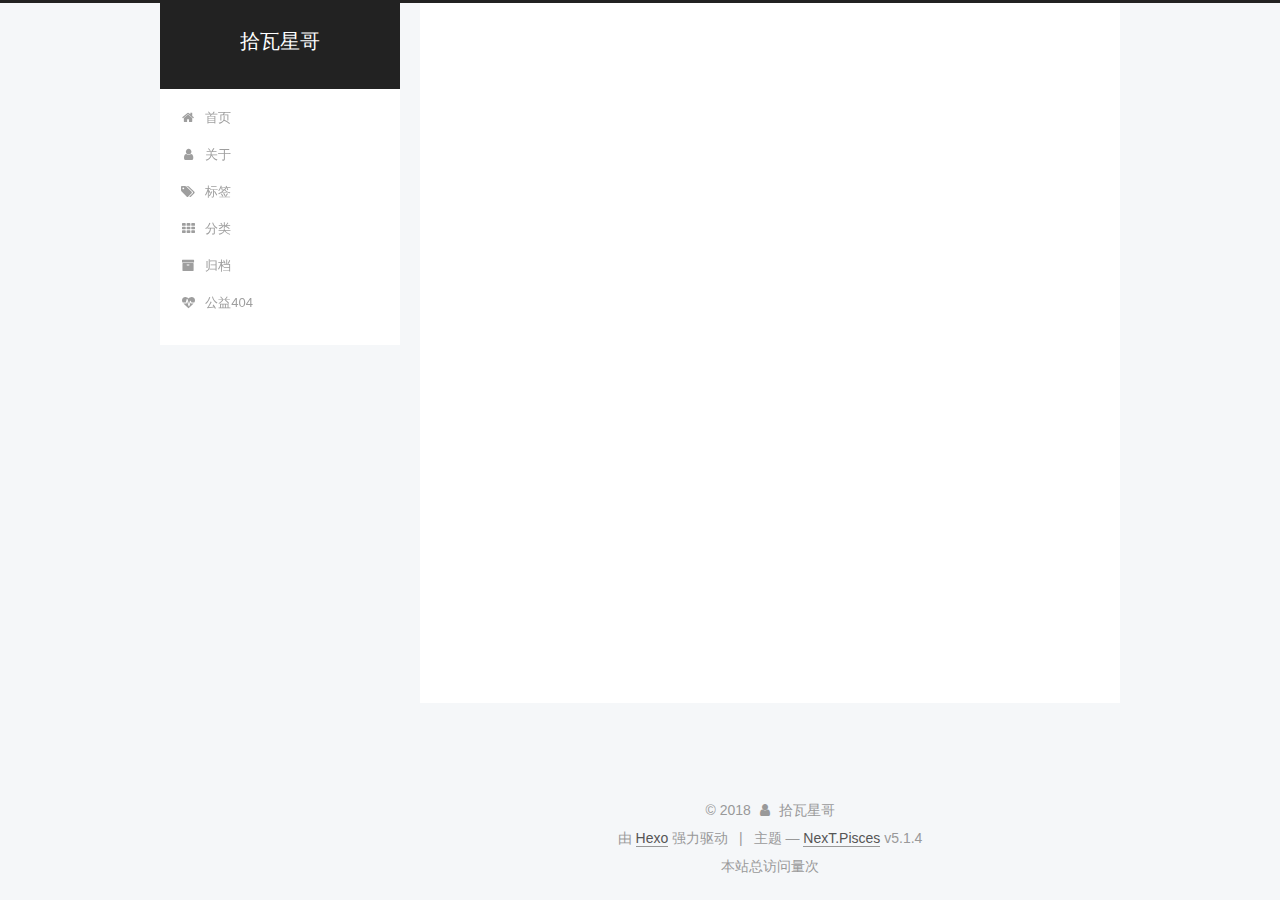
<file: tags/Java/index.html>
<!DOCTYPE html>



  


<html class="theme-next pisces use-motion" lang="zh-Hans">
<head>
  <meta charset="UTF-8"/>
<meta http-equiv="X-UA-Compatible" content="IE=edge" />
<meta name="viewport" content="width=device-width, initial-scale=1, maximum-scale=1"/>
<meta name="theme-color" content="#222">

<script>
    (function(){
        if(''){
            if (prompt('请输入文章密码') !== ''){
                alert('密码错误！');
                history.back();
            }
        }
    })();
</script>







<meta http-equiv="Cache-Control" content="no-transform" />
<meta http-equiv="Cache-Control" content="no-siteapp" />
















  
  
  <link href="/lib/fancybox/source/jquery.fancybox.css?v=2.1.5" rel="stylesheet" type="text/css" />







<link href="/lib/font-awesome/css/font-awesome.min.css?v=4.6.2" rel="stylesheet" type="text/css" />

<link href="/css/main.css?v=5.1.4" rel="stylesheet" type="text/css" />


  <link rel="apple-touch-icon" sizes="180x180" href="/images/apple-touch-icon-next.png?v=5.1.4">


  <link rel="icon" type="image/png" sizes="32x32" href="/images/favicon-32x32-next.png?v=5.1.4">


  <link rel="icon" type="image/png" sizes="16x16" href="/images/favicon-16x16-next.png?v=5.1.4">


  <link rel="mask-icon" href="/images/logo.svg?v=5.1.4" color="#222">





  <meta name="keywords" content="Hexo, NexT" />










<meta property="og:type" content="website">
<meta property="og:title" content="拾瓦星哥">
<meta property="og:url" content="http://yoursite.com/tags/Java/index.html">
<meta property="og:site_name" content="拾瓦星哥">
<meta property="og:locale" content="zh-Hans">
<meta name="twitter:card" content="summary">
<meta name="twitter:title" content="拾瓦星哥">



<script type="text/javascript" id="hexo.configurations">
  var NexT = window.NexT || {};
  var CONFIG = {
    root: '/',
    scheme: 'Pisces',
    version: '5.1.4',
    sidebar: {"position":"left","display":"post","offset":12,"b2t":false,"scrollpercent":false,"onmobile":false},
    fancybox: true,
    tabs: true,
    motion: {"enable":true,"async":false,"transition":{"post_block":"fadeIn","post_header":"slideDownIn","post_body":"slideDownIn","coll_header":"slideLeftIn","sidebar":"slideUpIn"}},
    duoshuo: {
      userId: '0',
      author: '博主'
    },
    algolia: {
      applicationID: '',
      apiKey: '',
      indexName: '',
      hits: {"per_page":10},
      labels: {"input_placeholder":"Search for Posts","hits_empty":"We didn't find any results for the search: ${query}","hits_stats":"${hits} results found in ${time} ms"}
    }
  };
</script>



  <link rel="canonical" href="http://yoursite.com/tags/Java/"/>





  <title>标签: Java | 拾瓦星哥</title>
  








</head>

<body itemscope itemtype="http://schema.org/WebPage" lang="zh-Hans">

  
  
    
  

  <div class="container sidebar-position-left ">
    <div class="headband"></div>

    <header id="header" class="header" itemscope itemtype="http://schema.org/WPHeader">
      <div class="header-inner"><div class="site-brand-wrapper">
  <div class="site-meta ">
    

    <div class="custom-logo-site-title">
      <a href="/"  class="brand" rel="start">
        <span class="logo-line-before"><i></i></span>
        <span class="site-title">拾瓦星哥</span>
        <span class="logo-line-after"><i></i></span>
      </a>
    </div>
      
        <p class="site-subtitle"></p>
      
  </div>

  <div class="site-nav-toggle">
    <button>
      <span class="btn-bar"></span>
      <span class="btn-bar"></span>
      <span class="btn-bar"></span>
    </button>
  </div>
</div>

<nav class="site-nav">
  

  
    <ul id="menu" class="menu">
      
        
        <li class="menu-item menu-item-home">
          <a href="/" rel="section">
            
              <i class="menu-item-icon fa fa-fw fa-home"></i> <br />
            
            首页
          </a>
        </li>
      
        
        <li class="menu-item menu-item-about">
          <a href="/about/" rel="section">
            
              <i class="menu-item-icon fa fa-fw fa-user"></i> <br />
            
            关于
          </a>
        </li>
      
        
        <li class="menu-item menu-item-tags">
          <a href="/tags/" rel="section">
            
              <i class="menu-item-icon fa fa-fw fa-tags"></i> <br />
            
            标签
          </a>
        </li>
      
        
        <li class="menu-item menu-item-categories">
          <a href="/categories/" rel="section">
            
              <i class="menu-item-icon fa fa-fw fa-th"></i> <br />
            
            分类
          </a>
        </li>
      
        
        <li class="menu-item menu-item-archives">
          <a href="/archives/" rel="section">
            
              <i class="menu-item-icon fa fa-fw fa-archive"></i> <br />
            
            归档
          </a>
        </li>
      
        
        <li class="menu-item menu-item-commonweal">
          <a href="/404/" rel="section">
            
              <i class="menu-item-icon fa fa-fw fa-heartbeat"></i> <br />
            
            公益404
          </a>
        </li>
      

      
    </ul>
  

  
</nav>



 </div>
    </header>

    <main id="main" class="main">
      <div class="main-inner">
        <div class="content-wrap">
          <div id="content" class="content">
            

  
  
  
  <div class="post-block tag">

    <div id="posts" class="posts-collapse">
      <div class="collection-title">
        <h1>Java<small>标签</small>
        </h1>
      </div>

      
        

  <article class="post post-type-normal" itemscope itemtype="http://schema.org/Article">
    <header class="post-header">

      <h2 class="post-title">
        
            <a class="post-title-link" href="/2018/03/22/Java常用排序算法/" itemprop="url">
              
                <span itemprop="name">Java常用排序算法</span>
              
            </a>
        
      </h2>

      <div class="post-meta">
        <time class="post-time" itemprop="dateCreated"
              datetime="2018-03-22T11:27:08+08:00"
              content="2018-03-22" >
          03-22
        </time>
      </div>

    </header>
  </article>


      
    </div>

  </div>
  
  
  

  


          </div>
          


          

        </div>
        
          
  
  <div class="sidebar-toggle">
    <div class="sidebar-toggle-line-wrap">
      <span class="sidebar-toggle-line sidebar-toggle-line-first"></span>
      <span class="sidebar-toggle-line sidebar-toggle-line-middle"></span>
      <span class="sidebar-toggle-line sidebar-toggle-line-last"></span>
    </div>
  </div>

  <aside id="sidebar" class="sidebar">
    
    <div class="sidebar-inner">

      

      

      <section class="site-overview-wrap sidebar-panel sidebar-panel-active">
        <div class="site-overview">
          <div class="site-author motion-element" itemprop="author" itemscope itemtype="http://schema.org/Person">
            
              <p class="site-author-name" itemprop="name">拾瓦星哥</p>
              <p class="site-description motion-element" itemprop="description"></p>
          </div>

          <nav class="site-state motion-element">

            
              <div class="site-state-item site-state-posts">
              
                <a href="/archives/">
              
                  <span class="site-state-item-count">2</span>
                  <span class="site-state-item-name">日志</span>
                </a>
              </div>
            

            

            
              
              
              <div class="site-state-item site-state-tags">
                <a href="/tags/index.html">
                  <span class="site-state-item-count">1</span>
                  <span class="site-state-item-name">标签</span>
                </a>
              </div>
            

          </nav>

          

          

          
          

          
          

          

        </div>
      </section>

      

      

    </div>
  </aside>


        
      </div>
    </main>

    <footer id="footer" class="footer">
      <div class="footer-inner">
        <script async src="https://dn-lbstatics.qbox.me/busuanzi/2.3/busuanzi.pure.mini.js">
</script>
<div class="copyright">&copy; <span itemprop="copyrightYear">2018</span>
  <span class="with-love">
    <i class="fa fa-user"></i>
  </span>
  <span class="author" itemprop="copyrightHolder">拾瓦星哥</span>

  
</div>


  <div class="powered-by">由 <a class="theme-link" target="_blank" href="https://hexo.io">Hexo</a> 强力驱动</div>



  <span class="post-meta-divider">|</span>



  <div class="theme-info">主题 &mdash; <a class="theme-link" target="_blank" href="https://github.com/iissnan/hexo-theme-next">NexT.Pisces</a> v5.1.4</div>

<div>
<span id="busuanzi_container_site_pv">
    本站总访问量<span id="busuanzi_value_site_pv"></span>次
</span>
</div>



        







        
      </div>
    </footer>

    
      <div class="back-to-top">
        <i class="fa fa-arrow-up"></i>
        
      </div>
    

    

  </div>
  
  

<script type="text/javascript">
  if (Object.prototype.toString.call(window.Promise) !== '[object Function]') {
    window.Promise = null;
  }
</script>









  












  
  
    <script type="text/javascript" src="/lib/jquery/index.js?v=2.1.3"></script>
  

  
  
    <script type="text/javascript" src="/lib/fastclick/lib/fastclick.min.js?v=1.0.6"></script>
  

  
  
    <script type="text/javascript" src="/lib/jquery_lazyload/jquery.lazyload.js?v=1.9.7"></script>
  

  
  
    <script type="text/javascript" src="/lib/velocity/velocity.min.js?v=1.2.1"></script>
  

  
  
    <script type="text/javascript" src="/lib/velocity/velocity.ui.min.js?v=1.2.1"></script>
  

  
  
    <script type="text/javascript" src="/lib/fancybox/source/jquery.fancybox.pack.js?v=2.1.5"></script>
  


  


  <script type="text/javascript" src="/js/src/utils.js?v=5.1.4"></script>

  <script type="text/javascript" src="/js/src/motion.js?v=5.1.4"></script>



  
  


  <script type="text/javascript" src="/js/src/affix.js?v=5.1.4"></script>

  <script type="text/javascript" src="/js/src/schemes/pisces.js?v=5.1.4"></script>



  

  


  <script type="text/javascript" src="/js/src/bootstrap.js?v=5.1.4"></script>



  


  




	





  





  












  





  

  

  

  
  

  

  

  

</body>
</html>
</file>
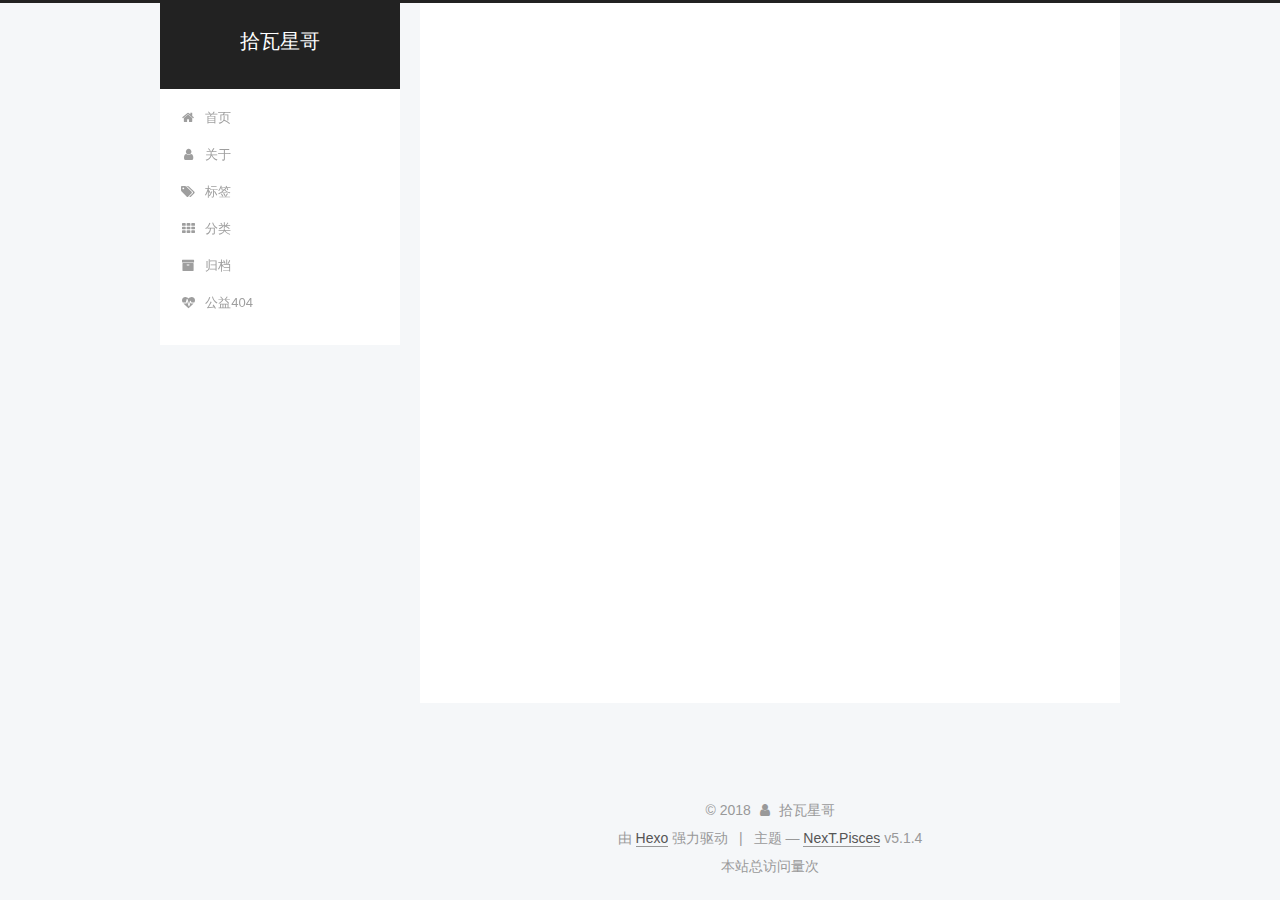
<file: archives/2018/03/index.html>
<!DOCTYPE html>



  


<html class="theme-next pisces use-motion" lang="zh-Hans">
<head>
  <meta charset="UTF-8"/>
<meta http-equiv="X-UA-Compatible" content="IE=edge" />
<meta name="viewport" content="width=device-width, initial-scale=1, maximum-scale=1"/>
<meta name="theme-color" content="#222">

<script>
    (function(){
        if(''){
            if (prompt('请输入文章密码') !== ''){
                alert('密码错误！');
                history.back();
            }
        }
    })();
</script>







<meta http-equiv="Cache-Control" content="no-transform" />
<meta http-equiv="Cache-Control" content="no-siteapp" />
















  
  
  <link href="/lib/fancybox/source/jquery.fancybox.css?v=2.1.5" rel="stylesheet" type="text/css" />







<link href="/lib/font-awesome/css/font-awesome.min.css?v=4.6.2" rel="stylesheet" type="text/css" />

<link href="/css/main.css?v=5.1.4" rel="stylesheet" type="text/css" />


  <link rel="apple-touch-icon" sizes="180x180" href="/images/apple-touch-icon-next.png?v=5.1.4">


  <link rel="icon" type="image/png" sizes="32x32" href="/images/favicon-32x32-next.png?v=5.1.4">


  <link rel="icon" type="image/png" sizes="16x16" href="/images/favicon-16x16-next.png?v=5.1.4">


  <link rel="mask-icon" href="/images/logo.svg?v=5.1.4" color="#222">





  <meta name="keywords" content="Hexo, NexT" />










<meta property="og:type" content="website">
<meta property="og:title" content="拾瓦星哥">
<meta property="og:url" content="http://yoursite.com/archives/2018/03/index.html">
<meta property="og:site_name" content="拾瓦星哥">
<meta property="og:locale" content="zh-Hans">
<meta name="twitter:card" content="summary">
<meta name="twitter:title" content="拾瓦星哥">



<script type="text/javascript" id="hexo.configurations">
  var NexT = window.NexT || {};
  var CONFIG = {
    root: '/',
    scheme: 'Pisces',
    version: '5.1.4',
    sidebar: {"position":"left","display":"post","offset":12,"b2t":false,"scrollpercent":false,"onmobile":false},
    fancybox: true,
    tabs: true,
    motion: {"enable":true,"async":false,"transition":{"post_block":"fadeIn","post_header":"slideDownIn","post_body":"slideDownIn","coll_header":"slideLeftIn","sidebar":"slideUpIn"}},
    duoshuo: {
      userId: '0',
      author: '博主'
    },
    algolia: {
      applicationID: '',
      apiKey: '',
      indexName: '',
      hits: {"per_page":10},
      labels: {"input_placeholder":"Search for Posts","hits_empty":"We didn't find any results for the search: ${query}","hits_stats":"${hits} results found in ${time} ms"}
    }
  };
</script>



  <link rel="canonical" href="http://yoursite.com/archives/2018/03/"/>





  <title>归档 | 拾瓦星哥</title>
  








</head>

<body itemscope itemtype="http://schema.org/WebPage" lang="zh-Hans">

  
  
    
  

  <div class="container sidebar-position-left page-archive">
    <div class="headband"></div>

    <header id="header" class="header" itemscope itemtype="http://schema.org/WPHeader">
      <div class="header-inner"><div class="site-brand-wrapper">
  <div class="site-meta ">
    

    <div class="custom-logo-site-title">
      <a href="/"  class="brand" rel="start">
        <span class="logo-line-before"><i></i></span>
        <span class="site-title">拾瓦星哥</span>
        <span class="logo-line-after"><i></i></span>
      </a>
    </div>
      
        <p class="site-subtitle"></p>
      
  </div>

  <div class="site-nav-toggle">
    <button>
      <span class="btn-bar"></span>
      <span class="btn-bar"></span>
      <span class="btn-bar"></span>
    </button>
  </div>
</div>

<nav class="site-nav">
  

  
    <ul id="menu" class="menu">
      
        
        <li class="menu-item menu-item-home">
          <a href="/" rel="section">
            
              <i class="menu-item-icon fa fa-fw fa-home"></i> <br />
            
            首页
          </a>
        </li>
      
        
        <li class="menu-item menu-item-about">
          <a href="/about/" rel="section">
            
              <i class="menu-item-icon fa fa-fw fa-user"></i> <br />
            
            关于
          </a>
        </li>
      
        
        <li class="menu-item menu-item-tags">
          <a href="/tags/" rel="section">
            
              <i class="menu-item-icon fa fa-fw fa-tags"></i> <br />
            
            标签
          </a>
        </li>
      
        
        <li class="menu-item menu-item-categories">
          <a href="/categories/" rel="section">
            
              <i class="menu-item-icon fa fa-fw fa-th"></i> <br />
            
            分类
          </a>
        </li>
      
        
        <li class="menu-item menu-item-archives">
          <a href="/archives/" rel="section">
            
              <i class="menu-item-icon fa fa-fw fa-archive"></i> <br />
            
            归档
          </a>
        </li>
      
        
        <li class="menu-item menu-item-commonweal">
          <a href="/404/" rel="section">
            
              <i class="menu-item-icon fa fa-fw fa-heartbeat"></i> <br />
            
            公益404
          </a>
        </li>
      

      
    </ul>
  

  
</nav>



 </div>
    </header>

    <main id="main" class="main">
      <div class="main-inner">
        <div class="content-wrap">
          <div id="content" class="content">
            

  
  
  
  <div class="post-block archive">
    <div id="posts" class="posts-collapse">
      <span class="archive-move-on"></span>

      <span class="archive-page-counter">
        
        
        
          
        
        嗯..! 目前共计 2 篇日志。 继续努力。
      </span>

      

        
        
        

        
          
          <div class="collection-title">
            <h1 class="archive-year" id="archive-year-2018">2018</h1>
          </div>
        
        

        

  <article class="post post-type-normal" itemscope itemtype="http://schema.org/Article">
    <header class="post-header">

      <h2 class="post-title">
        
            <a class="post-title-link" href="/2018/03/22/Java常用排序算法/" itemprop="url">
              
                <span itemprop="name">Java常用排序算法</span>
              
            </a>
        
      </h2>

      <div class="post-meta">
        <time class="post-time" itemprop="dateCreated"
              datetime="2018-03-22T11:27:08+08:00"
              content="2018-03-22" >
          03-22
        </time>
      </div>

    </header>
  </article>



      

        
        
        

        
        

        

  <article class="post post-type-normal" itemscope itemtype="http://schema.org/Article">
    <header class="post-header">

      <h2 class="post-title">
        
            <a class="post-title-link" href="/2018/03/22/hello-world/" itemprop="url">
              
                <span itemprop="name">Hello World</span>
              
            </a>
        
      </h2>

      <div class="post-meta">
        <time class="post-time" itemprop="dateCreated"
              datetime="2018-03-22T11:12:23+08:00"
              content="2018-03-22" >
          03-22
        </time>
      </div>

    </header>
  </article>



      

    </div>
  </div>
  
  
  

  



          </div>
          


          

        </div>
        
          
  
  <div class="sidebar-toggle">
    <div class="sidebar-toggle-line-wrap">
      <span class="sidebar-toggle-line sidebar-toggle-line-first"></span>
      <span class="sidebar-toggle-line sidebar-toggle-line-middle"></span>
      <span class="sidebar-toggle-line sidebar-toggle-line-last"></span>
    </div>
  </div>

  <aside id="sidebar" class="sidebar">
    
    <div class="sidebar-inner">

      

      

      <section class="site-overview-wrap sidebar-panel sidebar-panel-active">
        <div class="site-overview">
          <div class="site-author motion-element" itemprop="author" itemscope itemtype="http://schema.org/Person">
            
              <p class="site-author-name" itemprop="name">拾瓦星哥</p>
              <p class="site-description motion-element" itemprop="description"></p>
          </div>

          <nav class="site-state motion-element">

            
              <div class="site-state-item site-state-posts">
              
                <a href="/archives/">
              
                  <span class="site-state-item-count">2</span>
                  <span class="site-state-item-name">日志</span>
                </a>
              </div>
            

            

            
              
              
              <div class="site-state-item site-state-tags">
                <a href="/tags/index.html">
                  <span class="site-state-item-count">1</span>
                  <span class="site-state-item-name">标签</span>
                </a>
              </div>
            

          </nav>

          

          

          
          

          
          

          

        </div>
      </section>

      

      

    </div>
  </aside>


        
      </div>
    </main>

    <footer id="footer" class="footer">
      <div class="footer-inner">
        <script async src="https://dn-lbstatics.qbox.me/busuanzi/2.3/busuanzi.pure.mini.js">
</script>
<div class="copyright">&copy; <span itemprop="copyrightYear">2018</span>
  <span class="with-love">
    <i class="fa fa-user"></i>
  </span>
  <span class="author" itemprop="copyrightHolder">拾瓦星哥</span>

  
</div>


  <div class="powered-by">由 <a class="theme-link" target="_blank" href="https://hexo.io">Hexo</a> 强力驱动</div>



  <span class="post-meta-divider">|</span>



  <div class="theme-info">主题 &mdash; <a class="theme-link" target="_blank" href="https://github.com/iissnan/hexo-theme-next">NexT.Pisces</a> v5.1.4</div>

<div>
<span id="busuanzi_container_site_pv">
    本站总访问量<span id="busuanzi_value_site_pv"></span>次
</span>
</div>



        







        
      </div>
    </footer>

    
      <div class="back-to-top">
        <i class="fa fa-arrow-up"></i>
        
      </div>
    

    

  </div>
  
  

<script type="text/javascript">
  if (Object.prototype.toString.call(window.Promise) !== '[object Function]') {
    window.Promise = null;
  }
</script>









  












  
  
    <script type="text/javascript" src="/lib/jquery/index.js?v=2.1.3"></script>
  

  
  
    <script type="text/javascript" src="/lib/fastclick/lib/fastclick.min.js?v=1.0.6"></script>
  

  
  
    <script type="text/javascript" src="/lib/jquery_lazyload/jquery.lazyload.js?v=1.9.7"></script>
  

  
  
    <script type="text/javascript" src="/lib/velocity/velocity.min.js?v=1.2.1"></script>
  

  
  
    <script type="text/javascript" src="/lib/velocity/velocity.ui.min.js?v=1.2.1"></script>
  

  
  
    <script type="text/javascript" src="/lib/fancybox/source/jquery.fancybox.pack.js?v=2.1.5"></script>
  


  


  <script type="text/javascript" src="/js/src/utils.js?v=5.1.4"></script>

  <script type="text/javascript" src="/js/src/motion.js?v=5.1.4"></script>



  
  


  <script type="text/javascript" src="/js/src/affix.js?v=5.1.4"></script>

  <script type="text/javascript" src="/js/src/schemes/pisces.js?v=5.1.4"></script>



  

  


  <script type="text/javascript" src="/js/src/bootstrap.js?v=5.1.4"></script>



  


  




	





  





  












  





  

  

  

  
  

  

  

  

</body>
</html>
</file>
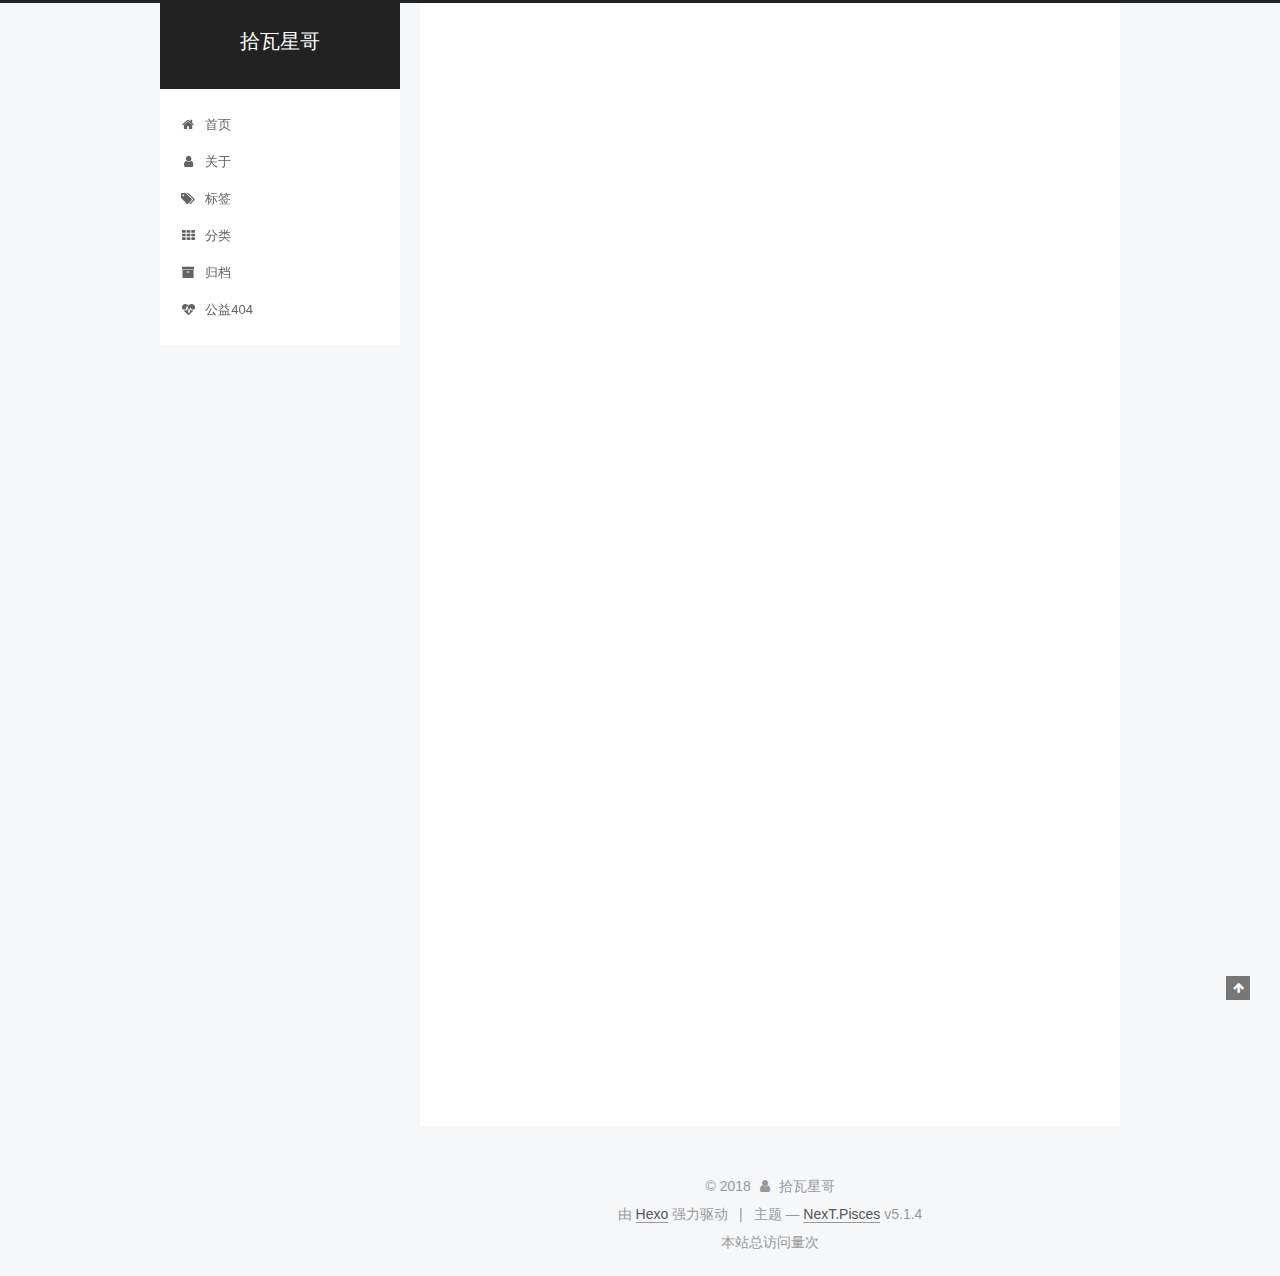
<file: 2018/03/22/hello-world/index.html>
<!DOCTYPE html>



  


<html class="theme-next pisces use-motion" lang="zh-Hans">
<head>
  <meta charset="UTF-8"/>
<meta http-equiv="X-UA-Compatible" content="IE=edge" />
<meta name="viewport" content="width=device-width, initial-scale=1, maximum-scale=1"/>
<meta name="theme-color" content="#222">

<script>
    (function(){
        if(''){
            if (prompt('请输入文章密码') !== ''){
                alert('密码错误！');
                history.back();
            }
        }
    })();
</script>







<meta http-equiv="Cache-Control" content="no-transform" />
<meta http-equiv="Cache-Control" content="no-siteapp" />
















  
  
  <link href="/lib/fancybox/source/jquery.fancybox.css?v=2.1.5" rel="stylesheet" type="text/css" />







<link href="/lib/font-awesome/css/font-awesome.min.css?v=4.6.2" rel="stylesheet" type="text/css" />

<link href="/css/main.css?v=5.1.4" rel="stylesheet" type="text/css" />


  <link rel="apple-touch-icon" sizes="180x180" href="/images/apple-touch-icon-next.png?v=5.1.4">


  <link rel="icon" type="image/png" sizes="32x32" href="/images/favicon-32x32-next.png?v=5.1.4">


  <link rel="icon" type="image/png" sizes="16x16" href="/images/favicon-16x16-next.png?v=5.1.4">


  <link rel="mask-icon" href="/images/logo.svg?v=5.1.4" color="#222">





  <meta name="keywords" content="Hexo, NexT" />










<meta name="description" content="Welcome to Hexo! This is your very first post. Check documentation for more info. If you get any problems when using Hexo, you can find the answer in troubleshooting or you can ask me on GitHub.">
<meta property="og:type" content="article">
<meta property="og:title" content="Hello World">
<meta property="og:url" content="http://yoursite.com/2018/03/22/hello-world/index.html">
<meta property="og:site_name" content="拾瓦星哥">
<meta property="og:description" content="Welcome to Hexo! This is your very first post. Check documentation for more info. If you get any problems when using Hexo, you can find the answer in troubleshooting or you can ask me on GitHub.">
<meta property="og:locale" content="zh-Hans">
<meta property="og:updated_time" content="2018-03-23T07:22:14.928Z">
<meta name="twitter:card" content="summary">
<meta name="twitter:title" content="Hello World">
<meta name="twitter:description" content="Welcome to Hexo! This is your very first post. Check documentation for more info. If you get any problems when using Hexo, you can find the answer in troubleshooting or you can ask me on GitHub.">



<script type="text/javascript" id="hexo.configurations">
  var NexT = window.NexT || {};
  var CONFIG = {
    root: '/',
    scheme: 'Pisces',
    version: '5.1.4',
    sidebar: {"position":"left","display":"post","offset":12,"b2t":false,"scrollpercent":false,"onmobile":false},
    fancybox: true,
    tabs: true,
    motion: {"enable":true,"async":false,"transition":{"post_block":"fadeIn","post_header":"slideDownIn","post_body":"slideDownIn","coll_header":"slideLeftIn","sidebar":"slideUpIn"}},
    duoshuo: {
      userId: '0',
      author: '博主'
    },
    algolia: {
      applicationID: '',
      apiKey: '',
      indexName: '',
      hits: {"per_page":10},
      labels: {"input_placeholder":"Search for Posts","hits_empty":"We didn't find any results for the search: ${query}","hits_stats":"${hits} results found in ${time} ms"}
    }
  };
</script>



  <link rel="canonical" href="http://yoursite.com/2018/03/22/hello-world/"/>





  <title>Hello World | 拾瓦星哥</title>
  








</head>

<body itemscope itemtype="http://schema.org/WebPage" lang="zh-Hans">

  
  
    
  

  <div class="container sidebar-position-left page-post-detail">
    <div class="headband"></div>

    <header id="header" class="header" itemscope itemtype="http://schema.org/WPHeader">
      <div class="header-inner"><div class="site-brand-wrapper">
  <div class="site-meta ">
    

    <div class="custom-logo-site-title">
      <a href="/"  class="brand" rel="start">
        <span class="logo-line-before"><i></i></span>
        <span class="site-title">拾瓦星哥</span>
        <span class="logo-line-after"><i></i></span>
      </a>
    </div>
      
        <p class="site-subtitle"></p>
      
  </div>

  <div class="site-nav-toggle">
    <button>
      <span class="btn-bar"></span>
      <span class="btn-bar"></span>
      <span class="btn-bar"></span>
    </button>
  </div>
</div>

<nav class="site-nav">
  

  
    <ul id="menu" class="menu">
      
        
        <li class="menu-item menu-item-home">
          <a href="/" rel="section">
            
              <i class="menu-item-icon fa fa-fw fa-home"></i> <br />
            
            首页
          </a>
        </li>
      
        
        <li class="menu-item menu-item-about">
          <a href="/about/" rel="section">
            
              <i class="menu-item-icon fa fa-fw fa-user"></i> <br />
            
            关于
          </a>
        </li>
      
        
        <li class="menu-item menu-item-tags">
          <a href="/tags/" rel="section">
            
              <i class="menu-item-icon fa fa-fw fa-tags"></i> <br />
            
            标签
          </a>
        </li>
      
        
        <li class="menu-item menu-item-categories">
          <a href="/categories/" rel="section">
            
              <i class="menu-item-icon fa fa-fw fa-th"></i> <br />
            
            分类
          </a>
        </li>
      
        
        <li class="menu-item menu-item-archives">
          <a href="/archives/" rel="section">
            
              <i class="menu-item-icon fa fa-fw fa-archive"></i> <br />
            
            归档
          </a>
        </li>
      
        
        <li class="menu-item menu-item-commonweal">
          <a href="/404/" rel="section">
            
              <i class="menu-item-icon fa fa-fw fa-heartbeat"></i> <br />
            
            公益404
          </a>
        </li>
      

      
    </ul>
  

  
</nav>



 </div>
    </header>

    <main id="main" class="main">
      <div class="main-inner">
        <div class="content-wrap">
          <div id="content" class="content">
            

  <div id="posts" class="posts-expand">
    

  

  
  
  

  <article class="post post-type-normal" itemscope itemtype="http://schema.org/Article">
  
  
  
  <div class="post-block">
    <link itemprop="mainEntityOfPage" href="http://yoursite.com/2018/03/22/hello-world/">

    <span hidden itemprop="author" itemscope itemtype="http://schema.org/Person">
      <meta itemprop="name" content="拾瓦星哥">
      <meta itemprop="description" content="">
      <meta itemprop="image" content="/images/avatar.gif">
    </span>

    <span hidden itemprop="publisher" itemscope itemtype="http://schema.org/Organization">
      <meta itemprop="name" content="拾瓦星哥">
    </span>

    
      <header class="post-header">

        
        
          <h1 class="post-title" itemprop="name headline">Hello World</h1>
        

        <div class="post-meta">
          <span class="post-time">
            
              <span class="post-meta-item-icon">
                <i class="fa fa-calendar-o"></i>
              </span>
              
                <span class="post-meta-item-text">发表于</span>
              
              <time title="创建于" itemprop="dateCreated datePublished" datetime="2018-03-22T11:12:23+08:00">
                2018-03-22
              </time>
            

            

            
          </span>

          

          
            
          

          
          

          

          

          

        </div>
      </header>
    

    
    
    
    <div class="post-body" itemprop="articleBody">

      
      

      
        <p>Welcome to <a href="https://hexo.io/" target="_blank" rel="noopener">Hexo</a>! This is your very first post. Check <a href="https://hexo.io/docs/" target="_blank" rel="noopener">documentation</a> for more info. If you get any problems when using Hexo, you can find the answer in <a href="https://hexo.io/docs/troubleshooting.html" target="_blank" rel="noopener">troubleshooting</a> or you can ask me on <a href="https://github.com/hexojs/hexo/issues" target="_blank" rel="noopener">GitHub</a>.<br><a id="more"></a></p>
<h2 id="Quick-Start"><a href="#Quick-Start" class="headerlink" title="Quick Start"></a>Quick Start</h2><h3 id="Create-a-new-post"><a href="#Create-a-new-post" class="headerlink" title="Create a new post"></a>Create a new post</h3><figure class="highlight bash"><table><tr><td class="gutter"><pre><span class="line">1</span><br></pre></td><td class="code"><pre><span class="line">$ hexo new <span class="string">"My New Post"</span></span><br></pre></td></tr></table></figure>
<p>More info: <a href="https://hexo.io/docs/writing.html" target="_blank" rel="noopener">Writing</a></p>
<h3 id="Run-server"><a href="#Run-server" class="headerlink" title="Run server"></a>Run server</h3><figure class="highlight bash"><table><tr><td class="gutter"><pre><span class="line">1</span><br></pre></td><td class="code"><pre><span class="line">$ hexo server</span><br></pre></td></tr></table></figure>
<p>More info: <a href="https://hexo.io/docs/server.html" target="_blank" rel="noopener">Server</a></p>
<h3 id="Generate-static-files"><a href="#Generate-static-files" class="headerlink" title="Generate static files"></a>Generate static files</h3><figure class="highlight bash"><table><tr><td class="gutter"><pre><span class="line">1</span><br></pre></td><td class="code"><pre><span class="line">$ hexo generate</span><br></pre></td></tr></table></figure>
<p>More info: <a href="https://hexo.io/docs/generating.html" target="_blank" rel="noopener">Generating</a></p>
<h3 id="Deploy-to-remote-sites"><a href="#Deploy-to-remote-sites" class="headerlink" title="Deploy to remote sites"></a>Deploy to remote sites</h3><figure class="highlight bash"><table><tr><td class="gutter"><pre><span class="line">1</span><br></pre></td><td class="code"><pre><span class="line">$ hexo deploy</span><br></pre></td></tr></table></figure>
<p>More info: <a href="https://hexo.io/docs/deployment.html" target="_blank" rel="noopener">Deployment</a></p>

      
    </div>
    
    
    

    

    

    

    <footer class="post-footer">
      

      
      
      

      
        <div class="post-nav">
          <div class="post-nav-next post-nav-item">
            
          </div>

          <span class="post-nav-divider"></span>

          <div class="post-nav-prev post-nav-item">
            
              <a href="/2018/03/22/Java常用排序算法/" rel="prev" title="Java常用排序算法">
                Java常用排序算法 <i class="fa fa-chevron-right"></i>
              </a>
            
          </div>
        </div>
      

      
      
    </footer>
  </div>
  
  
  
  </article>



    <div class="post-spread">
      
    </div>
  </div>


          </div>
          


          

  



        </div>
        
          
  
  <div class="sidebar-toggle">
    <div class="sidebar-toggle-line-wrap">
      <span class="sidebar-toggle-line sidebar-toggle-line-first"></span>
      <span class="sidebar-toggle-line sidebar-toggle-line-middle"></span>
      <span class="sidebar-toggle-line sidebar-toggle-line-last"></span>
    </div>
  </div>

  <aside id="sidebar" class="sidebar">
    
    <div class="sidebar-inner">

      

      
        <ul class="sidebar-nav motion-element">
          <li class="sidebar-nav-toc sidebar-nav-active" data-target="post-toc-wrap">
            文章目录
          </li>
          <li class="sidebar-nav-overview" data-target="site-overview-wrap">
            站点概览
          </li>
        </ul>
      

      <section class="site-overview-wrap sidebar-panel">
        <div class="site-overview">
          <div class="site-author motion-element" itemprop="author" itemscope itemtype="http://schema.org/Person">
            
              <p class="site-author-name" itemprop="name">拾瓦星哥</p>
              <p class="site-description motion-element" itemprop="description"></p>
          </div>

          <nav class="site-state motion-element">

            
              <div class="site-state-item site-state-posts">
              
                <a href="/archives/">
              
                  <span class="site-state-item-count">2</span>
                  <span class="site-state-item-name">日志</span>
                </a>
              </div>
            

            

            
              
              
              <div class="site-state-item site-state-tags">
                <a href="/tags/index.html">
                  <span class="site-state-item-count">1</span>
                  <span class="site-state-item-name">标签</span>
                </a>
              </div>
            

          </nav>

          

          

          
          

          
          

          

        </div>
      </section>

      
      <!--noindex-->
        <section class="post-toc-wrap motion-element sidebar-panel sidebar-panel-active">
          <div class="post-toc">

            
              
            

            
              <div class="post-toc-content"><ol class="nav"><li class="nav-item nav-level-2"><a class="nav-link" href="#Quick-Start"><span class="nav-number">1.</span> <span class="nav-text">Quick Start</span></a><ol class="nav-child"><li class="nav-item nav-level-3"><a class="nav-link" href="#Create-a-new-post"><span class="nav-number">1.1.</span> <span class="nav-text">Create a new post</span></a></li><li class="nav-item nav-level-3"><a class="nav-link" href="#Run-server"><span class="nav-number">1.2.</span> <span class="nav-text">Run server</span></a></li><li class="nav-item nav-level-3"><a class="nav-link" href="#Generate-static-files"><span class="nav-number">1.3.</span> <span class="nav-text">Generate static files</span></a></li><li class="nav-item nav-level-3"><a class="nav-link" href="#Deploy-to-remote-sites"><span class="nav-number">1.4.</span> <span class="nav-text">Deploy to remote sites</span></a></li></ol></li></ol></div>
            

          </div>
        </section>
      <!--/noindex-->
      

      

    </div>
  </aside>


        
      </div>
    </main>

    <footer id="footer" class="footer">
      <div class="footer-inner">
        <script async src="https://dn-lbstatics.qbox.me/busuanzi/2.3/busuanzi.pure.mini.js">
</script>
<div class="copyright">&copy; <span itemprop="copyrightYear">2018</span>
  <span class="with-love">
    <i class="fa fa-user"></i>
  </span>
  <span class="author" itemprop="copyrightHolder">拾瓦星哥</span>

  
</div>


  <div class="powered-by">由 <a class="theme-link" target="_blank" href="https://hexo.io">Hexo</a> 强力驱动</div>



  <span class="post-meta-divider">|</span>



  <div class="theme-info">主题 &mdash; <a class="theme-link" target="_blank" href="https://github.com/iissnan/hexo-theme-next">NexT.Pisces</a> v5.1.4</div>

<div>
<span id="busuanzi_container_site_pv">
    本站总访问量<span id="busuanzi_value_site_pv"></span>次
</span>
</div>



        







        
      </div>
    </footer>

    
      <div class="back-to-top">
        <i class="fa fa-arrow-up"></i>
        
      </div>
    

    

  </div>
  
  

<script type="text/javascript">
  if (Object.prototype.toString.call(window.Promise) !== '[object Function]') {
    window.Promise = null;
  }
</script>









  












  
  
    <script type="text/javascript" src="/lib/jquery/index.js?v=2.1.3"></script>
  

  
  
    <script type="text/javascript" src="/lib/fastclick/lib/fastclick.min.js?v=1.0.6"></script>
  

  
  
    <script type="text/javascript" src="/lib/jquery_lazyload/jquery.lazyload.js?v=1.9.7"></script>
  

  
  
    <script type="text/javascript" src="/lib/velocity/velocity.min.js?v=1.2.1"></script>
  

  
  
    <script type="text/javascript" src="/lib/velocity/velocity.ui.min.js?v=1.2.1"></script>
  

  
  
    <script type="text/javascript" src="/lib/fancybox/source/jquery.fancybox.pack.js?v=2.1.5"></script>
  


  


  <script type="text/javascript" src="/js/src/utils.js?v=5.1.4"></script>

  <script type="text/javascript" src="/js/src/motion.js?v=5.1.4"></script>



  
  


  <script type="text/javascript" src="/js/src/affix.js?v=5.1.4"></script>

  <script type="text/javascript" src="/js/src/schemes/pisces.js?v=5.1.4"></script>



  
  <script type="text/javascript" src="/js/src/scrollspy.js?v=5.1.4"></script>
<script type="text/javascript" src="/js/src/post-details.js?v=5.1.4"></script>



  


  <script type="text/javascript" src="/js/src/bootstrap.js?v=5.1.4"></script>



  


  




	





  





  












  





  

  

  

  
  

  

  

  

</body>
</html>
</file>
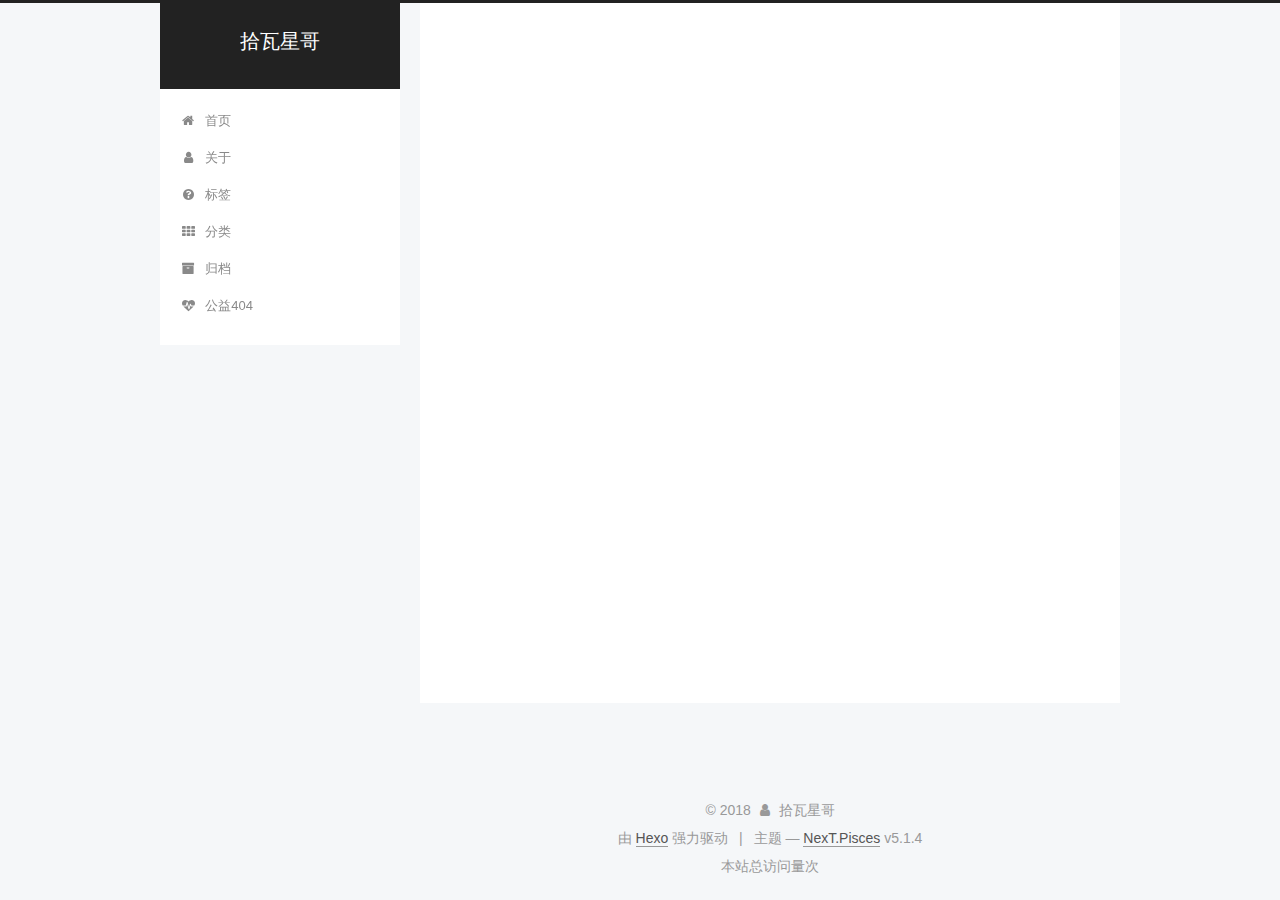
<file: tags/tags.html>
<!DOCTYPE html>



  


<html class="theme-next pisces use-motion" lang="zh-Hans">
<head>
  <meta charset="UTF-8"/>
<meta http-equiv="X-UA-Compatible" content="IE=edge" />
<meta name="viewport" content="width=device-width, initial-scale=1, maximum-scale=1"/>
<meta name="theme-color" content="#222">

<script>
    (function(){
        if(''){
            if (prompt('请输入文章密码') !== ''){
                alert('密码错误！');
                history.back();
            }
        }
    })();
</script>







<meta http-equiv="Cache-Control" content="no-transform" />
<meta http-equiv="Cache-Control" content="no-siteapp" />
















  
  
  <link href="/lib/fancybox/source/jquery.fancybox.css?v=2.1.5" rel="stylesheet" type="text/css" />







<link href="/lib/font-awesome/css/font-awesome.min.css?v=4.6.2" rel="stylesheet" type="text/css" />

<link href="/css/main.css?v=5.1.4" rel="stylesheet" type="text/css" />


  <link rel="apple-touch-icon" sizes="180x180" href="/images/apple-touch-icon-next.png?v=5.1.4">


  <link rel="icon" type="image/png" sizes="32x32" href="/images/favicon-32x32-next.png?v=5.1.4">


  <link rel="icon" type="image/png" sizes="16x16" href="/images/favicon-16x16-next.png?v=5.1.4">


  <link rel="mask-icon" href="/images/logo.svg?v=5.1.4" color="#222">





  <meta name="keywords" content="Hexo, NexT" />










<meta property="og:type" content="website">
<meta property="og:title" content="Tagcloud">
<meta property="og:url" content="http://yoursite.com/tags/tags.html">
<meta property="og:site_name" content="拾瓦星哥">
<meta property="og:locale" content="zh-Hans">
<meta property="og:updated_time" content="2018-03-23T08:04:06.864Z">
<meta name="twitter:card" content="summary">
<meta name="twitter:title" content="Tagcloud">



<script type="text/javascript" id="hexo.configurations">
  var NexT = window.NexT || {};
  var CONFIG = {
    root: '/',
    scheme: 'Pisces',
    version: '5.1.4',
    sidebar: {"position":"left","display":"post","offset":12,"b2t":false,"scrollpercent":false,"onmobile":false},
    fancybox: true,
    tabs: true,
    motion: {"enable":true,"async":false,"transition":{"post_block":"fadeIn","post_header":"slideDownIn","post_body":"slideDownIn","coll_header":"slideLeftIn","sidebar":"slideUpIn"}},
    duoshuo: {
      userId: '0',
      author: '博主'
    },
    algolia: {
      applicationID: '',
      apiKey: '',
      indexName: '',
      hits: {"per_page":10},
      labels: {"input_placeholder":"Search for Posts","hits_empty":"We didn't find any results for the search: ${query}","hits_stats":"${hits} results found in ${time} ms"}
    }
  };
</script>



  <link rel="canonical" href="http://yoursite.com/tags/tags.html"/>





  <title>Tagcloud | 拾瓦星哥</title>
  








</head>

<body itemscope itemtype="http://schema.org/WebPage" lang="zh-Hans">

  
  
    
  

  <div class="container sidebar-position-left page-post-detail">
    <div class="headband"></div>

    <header id="header" class="header" itemscope itemtype="http://schema.org/WPHeader">
      <div class="header-inner"><div class="site-brand-wrapper">
  <div class="site-meta ">
    

    <div class="custom-logo-site-title">
      <a href="/"  class="brand" rel="start">
        <span class="logo-line-before"><i></i></span>
        <span class="site-title">拾瓦星哥</span>
        <span class="logo-line-after"><i></i></span>
      </a>
    </div>
      
        <p class="site-subtitle"></p>
      
  </div>

  <div class="site-nav-toggle">
    <button>
      <span class="btn-bar"></span>
      <span class="btn-bar"></span>
      <span class="btn-bar"></span>
    </button>
  </div>
</div>

<nav class="site-nav">
  

  
    <ul id="menu" class="menu">
      
        
        <li class="menu-item menu-item-home">
          <a href="/" rel="section">
            
              <i class="menu-item-icon fa fa-fw fa-home"></i> <br />
            
            首页
          </a>
        </li>
      
        
        <li class="menu-item menu-item-about">
          <a href="/about/" rel="section">
            
              <i class="menu-item-icon fa fa-fw fa-user"></i> <br />
            
            关于
          </a>
        </li>
      
        
        <li class="menu-item menu-item-tags">
          <a href="/tags" rel="section">
            
              <i class="menu-item-icon fa fa-fw fa-question-circle"></i> <br />
            
            标签
          </a>
        </li>
      
        
        <li class="menu-item menu-item-categories">
          <a href="/categories/" rel="section">
            
              <i class="menu-item-icon fa fa-fw fa-th"></i> <br />
            
            分类
          </a>
        </li>
      
        
        <li class="menu-item menu-item-archives">
          <a href="/archives/" rel="section">
            
              <i class="menu-item-icon fa fa-fw fa-archive"></i> <br />
            
            归档
          </a>
        </li>
      
        
        <li class="menu-item menu-item-commonweal">
          <a href="/404/" rel="section">
            
              <i class="menu-item-icon fa fa-fw fa-heartbeat"></i> <br />
            
            公益404
          </a>
        </li>
      

      
    </ul>
  

  
</nav>



 </div>
    </header>

    <main id="main" class="main">
      <div class="main-inner">
        <div class="content-wrap">
          <div id="content" class="content">
            

  <div id="posts" class="posts-expand">
    
    
    
    <div class="post-block page">
      <header class="post-header">

	<h1 class="post-title" itemprop="name headline">Tagcloud</h1>



</header>

      
      
      
      <div class="post-body">
        
        
          <div class="tag-cloud">
            <div class="tag-cloud-title">
                目前共计 1 个标签
            </div>
            <div class="tag-cloud-tags">
              <a href="/tags/Java/" style="font-size: 12px; color: #ccc">Java</a>
            </div>
          </div>
        
      </div>
      
      
      
    </div>
    
    
    
  </div>


          </div>
          


          

  



        </div>
        
          
  
  <div class="sidebar-toggle">
    <div class="sidebar-toggle-line-wrap">
      <span class="sidebar-toggle-line sidebar-toggle-line-first"></span>
      <span class="sidebar-toggle-line sidebar-toggle-line-middle"></span>
      <span class="sidebar-toggle-line sidebar-toggle-line-last"></span>
    </div>
  </div>

  <aside id="sidebar" class="sidebar">
    
    <div class="sidebar-inner">

      

      

      <section class="site-overview-wrap sidebar-panel sidebar-panel-active">
        <div class="site-overview">
          <div class="site-author motion-element" itemprop="author" itemscope itemtype="http://schema.org/Person">
            
              <p class="site-author-name" itemprop="name">拾瓦星哥</p>
              <p class="site-description motion-element" itemprop="description"></p>
          </div>

          <nav class="site-state motion-element">

            
              <div class="site-state-item site-state-posts">
              
                <a href="/archives/">
              
                  <span class="site-state-item-count">2</span>
                  <span class="site-state-item-name">日志</span>
                </a>
              </div>
            

            

            
              
              
              <div class="site-state-item site-state-tags">
                <a href="/tags/tags.html">
                  <span class="site-state-item-count">1</span>
                  <span class="site-state-item-name">标签</span>
                </a>
              </div>
            

          </nav>

          

          

          
          

          
          

          

        </div>
      </section>

      

      

    </div>
  </aside>


        
      </div>
    </main>

    <footer id="footer" class="footer">
      <div class="footer-inner">
        <script async src="https://dn-lbstatics.qbox.me/busuanzi/2.3/busuanzi.pure.mini.js">
</script>
<div class="copyright">&copy; <span itemprop="copyrightYear">2018</span>
  <span class="with-love">
    <i class="fa fa-user"></i>
  </span>
  <span class="author" itemprop="copyrightHolder">拾瓦星哥</span>

  
</div>


  <div class="powered-by">由 <a class="theme-link" target="_blank" href="https://hexo.io">Hexo</a> 强力驱动</div>



  <span class="post-meta-divider">|</span>



  <div class="theme-info">主题 &mdash; <a class="theme-link" target="_blank" href="https://github.com/iissnan/hexo-theme-next">NexT.Pisces</a> v5.1.4</div>

<div>
<span id="busuanzi_container_site_pv">
    本站总访问量<span id="busuanzi_value_site_pv"></span>次
</span>
</div>



        







        
      </div>
    </footer>

    
      <div class="back-to-top">
        <i class="fa fa-arrow-up"></i>
        
      </div>
    

    

  </div>
  
  

<script type="text/javascript">
  if (Object.prototype.toString.call(window.Promise) !== '[object Function]') {
    window.Promise = null;
  }
</script>









  












  
  
    <script type="text/javascript" src="/lib/jquery/index.js?v=2.1.3"></script>
  

  
  
    <script type="text/javascript" src="/lib/fastclick/lib/fastclick.min.js?v=1.0.6"></script>
  

  
  
    <script type="text/javascript" src="/lib/jquery_lazyload/jquery.lazyload.js?v=1.9.7"></script>
  

  
  
    <script type="text/javascript" src="/lib/velocity/velocity.min.js?v=1.2.1"></script>
  

  
  
    <script type="text/javascript" src="/lib/velocity/velocity.ui.min.js?v=1.2.1"></script>
  

  
  
    <script type="text/javascript" src="/lib/fancybox/source/jquery.fancybox.pack.js?v=2.1.5"></script>
  


  


  <script type="text/javascript" src="/js/src/utils.js?v=5.1.4"></script>

  <script type="text/javascript" src="/js/src/motion.js?v=5.1.4"></script>



  
  


  <script type="text/javascript" src="/js/src/affix.js?v=5.1.4"></script>

  <script type="text/javascript" src="/js/src/schemes/pisces.js?v=5.1.4"></script>



  
  <script type="text/javascript" src="/js/src/scrollspy.js?v=5.1.4"></script>
<script type="text/javascript" src="/js/src/post-details.js?v=5.1.4"></script>



  


  <script type="text/javascript" src="/js/src/bootstrap.js?v=5.1.4"></script>



  


  




	





  





  












  





  

  

  

  
  

  

  

  

</body>
</html>
</file>
<file: css/main.css>
/* normalize.css v3.0.2 | MIT License | git.io/normalize */
html {
  font-family: sans-serif; /* 1 */
  -ms-text-size-adjust: 100%; /* 2 */
  -webkit-text-size-adjust: 100%; /* 2 */
}
body {
  margin: 0;
}
article,
aside,
details,
figcaption,
figure,
footer,
header,
hgroup,
main,
menu,
nav,
section,
summary {
  display: block;
}
audio,
canvas,
progress,
video {
  display: inline-block; /* 1 */
  vertical-align: baseline; /* 2 */
}
audio:not([controls]) {
  display: none;
  height: 0;
}
[hidden],
template {
  display: none;
}
a {
  background-color: transparent;
}
a:active,
a:hover {
  outline: 0;
}
abbr[title] {
  border-bottom: 1px dotted;
}
b,
strong {
  font-weight: bold;
}
dfn {
  font-style: italic;
}
h1 {
  font-size: 2em;
  margin: 0.67em 0;
}
mark {
  background: #ff0;
  color: #000;
}
small {
  font-size: 80%;
}
sub,
sup {
  font-size: 75%;
  line-height: 0;
  position: relative;
  vertical-align: baseline;
}
sup {
  top: -0.5em;
}
sub {
  bottom: -0.25em;
}
img {
  border: 0;
}
svg:not(:root) {
  overflow: hidden;
}
figure {
  margin: 1em 40px;
}
hr {
  -moz-box-sizing: content-box;
  box-sizing: content-box;
  height: 0;
}
pre {
  overflow: auto;
}
code,
kbd,
pre,
samp {
  font-family: monospace, monospace;
  font-size: 1em;
}
button,
input,
optgroup,
select,
textarea {
  color: inherit; /* 1 */
  font: inherit; /* 2 */
  margin: 0; /* 3 */
}
button {
  overflow: visible;
}
button,
select {
  text-transform: none;
}
button,
html input[type="button"],
input[type="reset"],
input[type="submit"] {
  -webkit-appearance: button; /* 2 */
  cursor: pointer; /* 3 */
}
button[disabled],
html input[disabled] {
  cursor: default;
}
button::-moz-focus-inner,
input::-moz-focus-inner {
  border: 0;
  padding: 0;
}
input {
  line-height: normal;
}
input[type="checkbox"],
input[type="radio"] {
  box-sizing: border-box; /* 1 */
  padding: 0; /* 2 */
}
input[type="number"]::-webkit-inner-spin-button,
input[type="number"]::-webkit-outer-spin-button {
  height: auto;
}
input[type="search"] {
  -webkit-appearance: textfield; /* 1 */
  -moz-box-sizing: content-box;
  -webkit-box-sizing: content-box; /* 2 */
  box-sizing: content-box;
}
input[type="search"]::-webkit-search-cancel-button,
input[type="search"]::-webkit-search-decoration {
  -webkit-appearance: none;
}
fieldset {
  border: 1px solid #c0c0c0;
  margin: 0 2px;
  padding: 0.35em 0.625em 0.75em;
}
legend {
  border: 0; /* 1 */
  padding: 0; /* 2 */
}
textarea {
  overflow: auto;
}
optgroup {
  font-weight: bold;
}
table {
  border-collapse: collapse;
  border-spacing: 0;
}
td,
th {
  padding: 0;
}
::selection {
  background: #262a30;
  color: #fff;
}
body {
  position: relative;
  font-family: 'Lato', "PingFang SC", "Microsoft YaHei", sans-serif;
  font-size: 14px;
  line-height: 2;
  color: #555;
  background: #f5f7f9;
}
@media (max-width: 767px) {
  body {
    padding-right: 0 !important;
  }
}
@media (min-width: 768px) and (max-width: 991px) {
  body {
    padding-right: 0 !important;
  }
}
@media (min-width: 1600px) {
  body {
    font-size: 16px;
  }
}
h1,
h2,
h3,
h4,
h5,
h6 {
  margin: 0;
  padding: 0;
  font-weight: bold;
  line-height: 1.5;
  font-family: 'Lato', "PingFang SC", "Microsoft YaHei", sans-serif;
}
h2,
h3,
h4,
h5,
h6 {
  margin: 20px 0 15px;
}
h1 {
  font-size: 22px;
}
@media (max-width: 767px) {
  h1 {
    font-size: 18px;
  }
}
h2 {
  font-size: 20px;
}
@media (max-width: 767px) {
  h2 {
    font-size: 16px;
  }
}
h3 {
  font-size: 18px;
}
@media (max-width: 767px) {
  h3 {
    font-size: 14px;
  }
}
h4 {
  font-size: 16px;
}
@media (max-width: 767px) {
  h4 {
    font-size: 12px;
  }
}
h5 {
  font-size: 14px;
}
@media (max-width: 767px) {
  h5 {
    font-size: 10px;
  }
}
h6 {
  font-size: 12px;
}
@media (max-width: 767px) {
  h6 {
    font-size: 8px;
  }
}
p {
  margin: 0 0 20px 0;
}
a {
  color: #555;
  text-decoration: none;
  outline: none;
  border-bottom: 1px solid #999;
  word-wrap: break-word;
}
a:hover {
  color: #222;
  border-bottom-color: #222;
}
blockquote {
  margin: 0;
  padding: 0;
}
img {
  display: block;
  margin: auto;
  max-width: 100%;
  height: auto;
}
hr {
  margin: 40px 0;
  height: 3px;
  border: none;
  background-color: #ddd;
  background-image: repeating-linear-gradient(-45deg, #fff, #fff 4px, transparent 4px, transparent 8px);
}
blockquote {
  padding: 0 15px;
  color: #666;
  border-left: 4px solid #ddd;
}
blockquote cite::before {
  content: "-";
  padding: 0 5px;
}
dt {
  font-weight: 700;
}
dd {
  margin: 0;
  padding: 0;
}
kbd {
  border: 1px solid #ccc;
  border-radius: 0.2em;
  box-shadow: 0.1em 0.1em 0.2em rgba(0,0,0,0.1);
  background-color: #f9f9f9;
  font-family: inherit;
  background-image: -webkit-linear-gradient(top, #eee, #fff, #eee);
  padding: 0.1em 0.3em;
  white-space: nowrap;
}
.text-left {
  text-align: left;
}
.text-center {
  text-align: center;
}
.text-right {
  text-align: right;
}
.text-justify {
  text-align: justify;
}
.text-nowrap {
  white-space: nowrap;
}
.text-lowercase {
  text-transform: lowercase;
}
.text-uppercase {
  text-transform: uppercase;
}
.text-capitalize {
  text-transform: capitalize;
}
.center-block {
  display: block;
  margin-left: auto;
  margin-right: auto;
}
.clearfix:before,
.clearfix:after {
  content: " ";
  display: table;
}
.clearfix:after {
  clear: both;
}
.pullquote {
  width: 45%;
}
.pullquote.left {
  float: left;
  margin-left: 5px;
  margin-right: 10px;
}
.pullquote.right {
  float: right;
  margin-left: 10px;
  margin-right: 5px;
}
.affix.affix.affix {
  position: fixed;
}
.translation {
  margin-top: -20px;
  font-size: 14px;
  color: #999;
}
.scrollbar-measure {
  width: 100px;
  height: 100px;
  overflow: scroll;
  position: absolute;
  top: -9999px;
}
.use-motion .motion-element {
  opacity: 0;
}
table {
  margin: 20px 0;
  width: 100%;
  border-collapse: collapse;
  border-spacing: 0;
  border: 1px solid #ddd;
  font-size: 14px;
  table-layout: fixed;
  word-wrap: break-all;
}
table>tbody>tr:nth-of-type(odd) {
  background-color: #f9f9f9;
}
table>tbody>tr:hover {
  background-color: #f5f5f5;
}
caption,
th,
td {
  padding: 8px;
  text-align: left;
  vertical-align: middle;
  font-weight: normal;
}
th,
td {
  border-bottom: 3px solid #ddd;
  border-right: 1px solid #eee;
}
th {
  padding-bottom: 10px;
  font-weight: 700;
}
td {
  border-bottom-width: 1px;
}
html,
body {
  height: 100%;
}
.container {
  position: relative;
  min-height: 100%;
}
.header-inner {
  margin: 0 auto;
  padding: 100px 0 70px;
  width: 700px;
}
@media (min-width: 1600px) {
  .container .header-inner {
    width: 900px;
  }
}
.main {
  padding-bottom: 150px;
}
.main-inner {
  margin: 0 auto;
  width: 700px;
}
@media (min-width: 1600px) {
  .container .main-inner {
    width: 900px;
  }
}
.footer {
  position: absolute;
  left: 0;
  bottom: 0;
  width: 100%;
  min-height: 50px;
}
.footer-inner {
  box-sizing: border-box;
  margin: 20px auto;
  width: 700px;
}
@media (min-width: 1600px) {
  .container .footer-inner {
    width: 900px;
  }
}
pre,
.highlight {
  overflow: auto;
  margin: 20px 0;
  padding: 0;
  font-size: 13px;
  color: #4d4d4c;
  background: #f7f7f7;
  line-height: 1.6;
}
pre,
code {
  font-family: consolas, Menlo, "PingFang SC", "Microsoft YaHei", monospace;
}
code {
  padding: 2px 4px;
  word-wrap: break-word;
  color: #555;
  background: #eee;
  border-radius: 3px;
  font-size: 13px;
}
pre {
  padding: 10px;
}
pre code {
  padding: 0;
  color: #4d4d4c;
  background: none;
  text-shadow: none;
}
.highlight {
  border-radius: 1px;
}
.highlight pre {
  border: none;
  margin: 0;
  padding: 10px 0;
}
.highlight table {
  margin: 0;
  width: auto;
  border: none;
}
.highlight td {
  border: none;
  padding: 0;
}
.highlight figcaption {
  font-size: 1em;
  color: #4d4d4c;
  line-height: 1em;
  margin-bottom: 1em;
}
.highlight figcaption:before,
.highlight figcaption:after {
  content: " ";
  display: table;
}
.highlight figcaption:after {
  clear: both;
}
.highlight figcaption a {
  float: right;
  color: #4d4d4c;
}
.highlight figcaption a:hover {
  border-bottom-color: #4d4d4c;
}
.highlight .gutter pre {
  padding-left: 10px;
  padding-right: 10px;
  color: #869194;
  text-align: right;
  background-color: #eff2f3;
}
.highlight .code pre {
  width: 100%;
  padding-left: 10px;
  padding-right: 10px;
  background-color: #f7f7f7;
}
.highlight .line {
  height: 20px;
}
.gutter {
  -webkit-user-select: none;
  -moz-user-select: none;
  -ms-user-select: none;
  user-select: none;
}
.gist table {
  width: auto;
}
.gist table td {
  border: none;
}
pre .deletion {
  background: #fdd;
}
pre .addition {
  background: #dfd;
}
pre .meta {
  color: #8959a8;
}
pre .comment {
  color: #8e908c;
}
pre .variable,
pre .attribute,
pre .tag,
pre .regexp,
pre .ruby .constant,
pre .xml .tag .title,
pre .xml .pi,
pre .xml .doctype,
pre .html .doctype,
pre .css .id,
pre .css .class,
pre .css .pseudo {
  color: #c82829;
}
pre .number,
pre .preprocessor,
pre .built_in,
pre .literal,
pre .params,
pre .constant,
pre .command {
  color: #f5871f;
}
pre .ruby .class .title,
pre .css .rules .attribute,
pre .string,
pre .value,
pre .inheritance,
pre .header,
pre .ruby .symbol,
pre .xml .cdata,
pre .special,
pre .number,
pre .formula {
  color: #718c00;
}
pre .title,
pre .css .hexcolor {
  color: #3e999f;
}
pre .function,
pre .python .decorator,
pre .python .title,
pre .ruby .function .title,
pre .ruby .title .keyword,
pre .perl .sub,
pre .javascript .title,
pre .coffeescript .title {
  color: #4271ae;
}
pre .keyword,
pre .javascript .function {
  color: #8959a8;
}
.full-image.full-image.full-image.full-image {
  border: none;
  max-width: 100%;
  width: auto;
  margin: 20px auto 25px;
}
@media (min-width: 992px) {
  .full-image.full-image.full-image.full-image {
    max-width: none;
    width: 118%;
    margin: 0 -9%;
  }
}
.blockquote-center,
.page-home .post-type-quote blockquote,
.page-post-detail .post-type-quote blockquote {
  position: relative;
  margin: 40px 0;
  padding: 0;
  border-left: none;
  text-align: center;
}
.blockquote-center::before,
.page-home .post-type-quote blockquote::before,
.page-post-detail .post-type-quote blockquote::before,
.blockquote-center::after,
.page-home .post-type-quote blockquote::after,
.page-post-detail .post-type-quote blockquote::after {
  position: absolute;
  content: ' ';
  display: block;
  width: 100%;
  height: 24px;
  opacity: 0.2;
  background-repeat: no-repeat;
  background-position: 0 -6px;
  background-size: 22px 22px;
}
.blockquote-center::before,
.page-home .post-type-quote blockquote::before,
.page-post-detail .post-type-quote blockquote::before {
  top: -20px;
  background-image: url("../images/quote-l.svg");
  border-top: 1px solid #ccc;
}
.blockquote-center::after,
.page-home .post-type-quote blockquote::after,
.page-post-detail .post-type-quote blockquote::after {
  bottom: -20px;
  background-image: url("../images/quote-r.svg");
  border-bottom: 1px solid #ccc;
  background-position: 100% 8px;
}
.blockquote-center p,
.page-home .post-type-quote blockquote p,
.page-post-detail .post-type-quote blockquote p,
.blockquote-center div,
.page-home .post-type-quote blockquote div,
.page-post-detail .post-type-quote blockquote div {
  text-align: center;
}
.post .post-body .group-picture img {
  box-sizing: border-box;
  padding: 0 3px;
  border: none;
}
.post .group-picture-row {
  overflow: hidden;
  margin-top: 6px;
}
.post .group-picture-row:first-child {
  margin-top: 0;
}
.post .group-picture-column {
  float: left;
}
.page-post-detail .post-body .group-picture-column {
  float: none;
  margin-top: 10px;
  width: auto !important;
}
.page-post-detail .post-body .group-picture-column img {
  margin: 0 auto;
}
.page-archive .group-picture-container {
  overflow: hidden;
}
.page-archive .group-picture-row {
  float: left;
}
.page-archive .group-picture-row:first-child {
  margin-top: 6px;
}
.page-archive .group-picture-column {
  max-width: 150px;
  max-height: 150px;
}
.post-body .note {
  position: relative;
  padding: 15px;
  margin-bottom: 20px;
  border: 1px solid #eee;
  border-left-width: 5px;
  border-radius: 3px;
}
.post-body .note h2,
.post-body .note h3,
.post-body .note h4,
.post-body .note h5,
.post-body .note h6 {
  margin-top: 0;
  margin-bottom: 0;
  border-bottom: initial;
  padding-top: 0 !important;
}
.post-body .note p:first-child,
.post-body .note ul:first-child,
.post-body .note ol:first-child,
.post-body .note table:first-child,
.post-body .note pre:first-child,
.post-body .note blockquote:first-child {
  margin-top: 0;
}
.post-body .note p:last-child,
.post-body .note ul:last-child,
.post-body .note ol:last-child,
.post-body .note table:last-child,
.post-body .note pre:last-child,
.post-body .note blockquote:last-child {
  margin-bottom: 0;
}
.post-body .note.default {
  border-left-color: #777;
}
.post-body .note.default h2,
.post-body .note.default h3,
.post-body .note.default h4,
.post-body .note.default h5,
.post-body .note.default h6 {
  color: #777;
}
.post-body .note.primary {
  border-left-color: #6f42c1;
}
.post-body .note.primary h2,
.post-body .note.primary h3,
.post-body .note.primary h4,
.post-body .note.primary h5,
.post-body .note.primary h6 {
  color: #6f42c1;
}
.post-body .note.info {
  border-left-color: #428bca;
}
.post-body .note.info h2,
.post-body .note.info h3,
.post-body .note.info h4,
.post-body .note.info h5,
.post-body .note.info h6 {
  color: #428bca;
}
.post-body .note.success {
  border-left-color: #5cb85c;
}
.post-body .note.success h2,
.post-body .note.success h3,
.post-body .note.success h4,
.post-body .note.success h5,
.post-body .note.success h6 {
  color: #5cb85c;
}
.post-body .note.warning {
  border-left-color: #f0ad4e;
}
.post-body .note.warning h2,
.post-body .note.warning h3,
.post-body .note.warning h4,
.post-body .note.warning h5,
.post-body .note.warning h6 {
  color: #f0ad4e;
}
.post-body .note.danger {
  border-left-color: #d9534f;
}
.post-body .note.danger h2,
.post-body .note.danger h3,
.post-body .note.danger h4,
.post-body .note.danger h5,
.post-body .note.danger h6 {
  color: #d9534f;
}
.post-body .label {
  display: inline;
  padding: 0 2px;
  white-space: nowrap;
}
.post-body .label.default {
  background-color: #f0f0f0;
}
.post-body .label.primary {
  background-color: #efe6f7;
}
.post-body .label.info {
  background-color: #e5f2f8;
}
.post-body .label.success {
  background-color: #e7f4e9;
}
.post-body .label.warning {
  background-color: #fcf6e1;
}
.post-body .label.danger {
  background-color: #fae8eb;
}
.post-body .tabs {
  position: relative;
  display: block;
  margin-bottom: 20px;
  padding-top: 10px;
}
.post-body .tabs ul.nav-tabs {
  margin: 0;
  padding: 0;
  display: flex;
  margin-bottom: -1px;
}
@media (max-width: 413px) {
  .post-body .tabs ul.nav-tabs {
    display: block;
    margin-bottom: 5px;
  }
}
.post-body .tabs ul.nav-tabs li.tab {
  list-style-type: none !important;
  margin: 0 0.25em 0 0;
  border-top: 3px solid transparent;
  border-left: 1px solid transparent;
  border-right: 1px solid transparent;
}
@media (max-width: 413px) {
  .post-body .tabs ul.nav-tabs li.tab {
    margin: initial;
    border-top: 1px solid transparent;
    border-left: 3px solid transparent;
    border-right: 1px solid transparent;
    border-bottom: 1px solid transparent;
  }
}
.post-body .tabs ul.nav-tabs li.tab a {
  outline: 0;
  border-bottom: initial;
  display: block;
  line-height: 1.8em;
  padding: 0.25em 0.75em;
  transition-duration: 0.2s;
  transition-timing-function: ease-out;
  transition-delay: 0s;
}
.post-body .tabs ul.nav-tabs li.tab a i {
  width: 1.285714285714286em;
}
.post-body .tabs ul.nav-tabs li.tab.active {
  border-top: 3px solid #fc6423;
  border-left: 1px solid #ddd;
  border-right: 1px solid #ddd;
  background-color: #fff;
}
@media (max-width: 413px) {
  .post-body .tabs ul.nav-tabs li.tab.active {
    border-top: 1px solid #ddd;
    border-left: 3px solid #fc6423;
    border-right: 1px solid #ddd;
    border-bottom: 1px solid #ddd;
  }
}
.post-body .tabs ul.nav-tabs li.tab.active a {
  cursor: default;
  color: #555;
}
.post-body .tabs .tab-content {
  background-color: #fff;
}
.post-body .tabs .tab-content .tab-pane {
  border: 1px solid #ddd;
  padding: 20px 20px 0 20px;
}
.post-body .tabs .tab-content .tab-pane:not(.active) {
  display: none !important;
}
.post-body .tabs .tab-content .tab-pane.active {
  display: block !important;
}
.btn {
  display: inline-block;
  padding: 0 20px;
  font-size: 14px;
  color: #555;
  background: #fff;
  border: 2px solid #555;
  text-decoration: none;
  border-radius: 2px;
  transition-property: background-color;
  transition-duration: 0.2s;
  transition-timing-function: ease-in-out;
  transition-delay: 0s;
  line-height: 2;
}
.btn:hover {
  border-color: #222;
  color: #fff;
  background: #222;
}
.btn +.btn {
  margin: 0 0 8px 8px;
}
.btn .fa-fw {
  width: 1.285714285714286em;
  text-align: left;
}
.btn-bar {
  display: block;
  width: 22px;
  height: 2px;
  background: #555;
  border-radius: 1px;
}
.btn-bar+.btn-bar {
  margin-top: 4px;
}
.pagination {
  margin: 120px 0 40px;
  text-align: center;
  border-top: 1px solid #eee;
}
.page-number-basic,
.pagination .prev,
.pagination .next,
.pagination .page-number,
.pagination .space {
  display: inline-block;
  position: relative;
  top: -1px;
  margin: 0 10px;
  padding: 0 11px;
}
@media (max-width: 767px) {
  .page-number-basic,
  .pagination .prev,
  .pagination .next,
  .pagination .page-number,
  .pagination .space {
    margin: 0 5px;
  }
}
.pagination .prev,
.pagination .next,
.pagination .page-number {
  border-bottom: 0;
  border-top: 1px solid #eee;
  transition-property: border-color;
  transition-duration: 0.2s;
  transition-timing-function: ease-in-out;
  transition-delay: 0s;
}
.pagination .prev:hover,
.pagination .next:hover,
.pagination .page-number:hover {
  border-top-color: #222;
}
.pagination .space {
  padding: 0;
  margin: 0;
}
.pagination .prev {
  margin-left: 0;
}
.pagination .next {
  margin-right: 0;
}
.pagination .page-number.current {
  color: #fff;
  background: #ccc;
  border-top-color: #ccc;
}
@media (max-width: 767px) {
  .pagination {
    border-top: none;
  }
  .pagination .prev,
  .pagination .next,
  .pagination .page-number {
    margin-bottom: 10px;
    border-top: 0;
    border-bottom: 1px solid #eee;
    padding: 0 10px;
  }
  .pagination .prev:hover,
  .pagination .next:hover,
  .pagination .page-number:hover {
    border-bottom-color: #222;
  }
}
.comments {
  margin: 60px 20px 0;
}
.tag-cloud {
  text-align: center;
}
.tag-cloud a {
  display: inline-block;
  margin: 10px;
}
.back-to-top {
  box-sizing: border-box;
  position: fixed;
  bottom: -100px;
  right: 30px;
  z-index: 1050;
  padding: 0 6px;
  width: 24px;
  background: #222;
  font-size: 12px;
  opacity: 0.6;
  color: #fff;
  cursor: pointer;
  text-align: center;
  -webkit-transform: translateZ(0);
  transition-property: bottom;
  transition-duration: 0.2s;
  transition-timing-function: ease-in-out;
  transition-delay: 0s;
}
@media (min-width: 768px) and (max-width: 991px) {
  .back-to-top {
    display: none !important;
  }
}
@media (max-width: 767px) {
  .back-to-top {
    display: none !important;
  }
}
.back-to-top.back-to-top-on {
  bottom: 30px;
}
.header {
  background: transparent;
}
.header-inner {
  position: relative;
}
.headband {
  height: 3px;
  background: #222;
}
.site-meta {
  margin: 0;
  text-align: center;
}
@media (max-width: 767px) {
  .site-meta {
    text-align: center;
  }
}
.brand {
  position: relative;
  display: inline-block;
  padding: 0 40px;
  color: #fff;
  background: #222;
  border-bottom: none;
}
.brand:hover {
  color: #fff;
}
.logo {
  display: inline-block;
  margin-right: 5px;
  line-height: 36px;
  vertical-align: top;
}
.site-title {
  display: inline-block;
  vertical-align: top;
  line-height: 36px;
  font-size: 20px;
  font-weight: normal;
  font-family: 'Lato', "PingFang SC", "Microsoft YaHei", sans-serif;
}
.site-subtitle {
  margin-top: 10px;
  font-size: 13px;
  color: #ddd;
}
.use-motion .brand {
  opacity: 0;
}
.use-motion .logo,
.use-motion .site-title,
.use-motion .site-subtitle {
  opacity: 0;
  position: relative;
  top: -10px;
}
.site-nav-toggle {
  display: none;
  position: absolute;
  top: 10px;
  left: 10px;
}
@media (max-width: 767px) {
  .site-nav-toggle {
    display: block;
  }
}
.site-nav-toggle button {
  margin-top: 2px;
  padding: 9px 10px;
  background: transparent;
  border: none;
}
@media (max-width: 767px) {
  .site-nav {
    display: none;
    margin: 0 -10px;
    padding: 0 10px;
    clear: both;
    border-top: 1px solid #ddd;
  }
}
@media (min-width: 768px) and (max-width: 991px) {
  .site-nav {
    display: block !important;
  }
}
@media (min-width: 992px) {
  .site-nav {
    display: block !important;
  }
}
.menu {
  margin-top: 20px;
  padding-left: 0;
  text-align: center;
}
.menu .menu-item {
  display: inline-block;
  margin: 0 10px;
  list-style: none;
}
@media screen and (max-width: 767px) {
  .menu .menu-item {
    margin-top: 10px;
  }
}
.menu .menu-item a {
  display: block;
  font-size: 13px;
  line-height: inherit;
  border-bottom: 1px solid transparent;
  transition-property: border-color;
  transition-duration: 0.2s;
  transition-timing-function: ease-in-out;
  transition-delay: 0s;
}
.menu .menu-item a:hover,
.menu-item-active a {
  border-bottom-color: #222;
}
.menu .menu-item .fa {
  margin-right: 5px;
}
.use-motion .menu-item {
  opacity: 0;
}
.post-body {
  font-family: 'Lato', "PingFang SC", "Microsoft YaHei", sans-serif;
}
@media (max-width: 767px) {
  .post-body {
    word-break: break-word;
  }
}
.post-body .fancybox img {
  display: block !important;
  margin: 0 auto;
  cursor: pointer;
  cursor: zoom-in;
  cursor: -webkit-zoom-in;
}
.post-body .image-caption,
.post-body .figure .caption {
  margin: -20px auto 15px;
  text-align: center;
  font-size: 14px;
  color: #999;
  font-weight: bold;
  line-height: 1;
}
.post-sticky-flag {
  display: inline-block;
  font-size: 16px;
  -ms-transform: rotate(30deg);
  -webkit-transform: rotate(30deg);
  -moz-transform: rotate(30deg);
  -ms-transform: rotate(30deg);
  -o-transform: rotate(30deg);
  transform: rotate(30deg);
}
.use-motion .post-block,
.use-motion .pagination,
.use-motion .comments {
  opacity: 0;
}
.use-motion .post-header {
  opacity: 0;
}
.use-motion .post-body {
  opacity: 0;
}
.use-motion .collection-title {
  opacity: 0;
}
.posts-expand {
  padding-top: 40px;
}
@media (max-width: 767px) {
  .posts-expand {
    margin: 0 20px;
  }
  .post-body pre .gutter pre {
    padding-right: 10px;
  }
  .post-body .highlight {
    margin-left: 0px;
    margin-right: 0px;
    padding: 0;
  }
  .post-body .highlight .gutter pre {
    padding-right: 10px;
  }
}
@media (min-width: 992px) {
  .posts-expand .post-body {
    text-align: justify;
  }
}
.posts-expand .post-body h2,
.posts-expand .post-body h3,
.posts-expand .post-body h4,
.posts-expand .post-body h5,
.posts-expand .post-body h6 {
  padding-top: 10px;
}
.posts-expand .post-body h2 .header-anchor,
.posts-expand .post-body h3 .header-anchor,
.posts-expand .post-body h4 .header-anchor,
.posts-expand .post-body h5 .header-anchor,
.posts-expand .post-body h6 .header-anchor {
  float: right;
  margin-left: 10px;
  color: #ccc;
  border-bottom-style: none;
  visibility: hidden;
}
.posts-expand .post-body h2 .header-anchor:hover,
.posts-expand .post-body h3 .header-anchor:hover,
.posts-expand .post-body h4 .header-anchor:hover,
.posts-expand .post-body h5 .header-anchor:hover,
.posts-expand .post-body h6 .header-anchor:hover {
  color: inherit;
}
.posts-expand .post-body h2:hover .header-anchor,
.posts-expand .post-body h3:hover .header-anchor,
.posts-expand .post-body h4:hover .header-anchor,
.posts-expand .post-body h5:hover .header-anchor,
.posts-expand .post-body h6:hover .header-anchor {
  visibility: visible;
}
.posts-expand .post-body ul li {
  list-style: circle;
}
.posts-expand .post-body img {
  box-sizing: border-box;
  margin: auto;
  padding: 3px;
  border: 1px solid #ddd;
}
.posts-expand .post-body .fancybox img {
  margin: 0 auto 25px;
}
@media (max-width: 767px) {
  .posts-collapse {
    margin: 0 20px;
  }
  .posts-collapse .post-title,
  .posts-collapse .post-meta {
    display: block;
    width: auto;
    text-align: left;
  }
}
.posts-collapse {
  position: relative;
  z-index: 1010;
  margin-left: 55px;
}
.posts-collapse::after {
  content: " ";
  position: absolute;
  top: 20px;
  left: 0;
  margin-left: -2px;
  width: 4px;
  height: 100%;
  background: #f5f5f5;
  z-index: -1;
}
@media (max-width: 767px) {
  .posts-collapse {
    margin: 0 20px;
  }
}
.posts-collapse .collection-title {
  position: relative;
  margin: 60px 0;
}
.posts-collapse .collection-title h1,
.posts-collapse .collection-title h2 {
  margin-left: 20px;
}
.posts-collapse .collection-title small {
  color: #bbb;
  margin-left: 5px;
}
.posts-collapse .collection-title::before {
  content: " ";
  position: absolute;
  left: 0;
  top: 50%;
  margin-left: -4px;
  margin-top: -4px;
  width: 8px;
  height: 8px;
  background: #bbb;
  border-radius: 50%;
}
.posts-collapse .post {
  margin: 30px 0;
}
.posts-collapse .post-header {
  position: relative;
  transition-duration: 0.2s;
  transition-timing-function: ease-in-out;
  transition-delay: 0s;
  transition-property: border;
  border-bottom: 1px dashed #ccc;
}
.posts-collapse .post-header::before {
  content: " ";
  position: absolute;
  left: 0;
  top: 12px;
  width: 6px;
  height: 6px;
  margin-left: -4px;
  background: #bbb;
  border-radius: 50%;
  border: 1px solid #fff;
  transition-duration: 0.2s;
  transition-timing-function: ease-in-out;
  transition-delay: 0s;
  transition-property: background;
}
.posts-collapse .post-header:hover {
  border-bottom-color: #666;
}
.posts-collapse .post-header:hover::before {
  background: #222;
}
.posts-collapse .post-meta {
  position: absolute;
  font-size: 12px;
  left: 20px;
  top: 5px;
}
.posts-collapse .post-comments-count {
  display: none;
}
.posts-collapse .post-title {
  margin-left: 60px;
  font-size: 16px;
  font-weight: normal;
  line-height: inherit;
}
.posts-collapse .post-title::after {
  margin-left: 3px;
  opacity: 0.6;
}
.posts-collapse .post-title a {
  color: #666;
  border-bottom: none;
}
.page-home .post-type-quote .post-header,
.page-post-detail .post-type-quote .post-header,
.page-home .post-type-quote .post-tags,
.page-post-detail .post-type-quote .post-tags {
  display: none;
}
.posts-expand .post-title {
  text-align: center;
  word-break: break-word;
  font-weight: 400;
}
.posts-expand .post-title-link {
  display: inline-block;
  position: relative;
  color: #555;
  border-bottom: none;
  line-height: 1.2;
  vertical-align: top;
}
.posts-expand .post-title-link::before {
  content: "";
  position: absolute;
  width: 100%;
  height: 2px;
  bottom: 0;
  left: 0;
  background-color: #000;
  visibility: hidden;
  -webkit-transform: scaleX(0);
  -moz-transform: scaleX(0);
  -ms-transform: scaleX(0);
  -o-transform: scaleX(0);
  transform: scaleX(0);
  transition-duration: 0.2s;
  transition-timing-function: ease-in-out;
  transition-delay: 0s;
}
.posts-expand .post-title-link:hover::before {
  visibility: visible;
  -webkit-transform: scaleX(1);
  -moz-transform: scaleX(1);
  -ms-transform: scaleX(1);
  -o-transform: scaleX(1);
  transform: scaleX(1);
}
.posts-expand .post-title-link .fa {
  font-size: 16px;
}
.posts-expand .post-meta {
  margin: 3px 0 60px 0;
  color: #999;
  font-family: 'Lato', "PingFang SC", "Microsoft YaHei", sans-serif;
  font-size: 12px;
  text-align: center;
}
.posts-expand .post-meta .post-category-list {
  display: inline-block;
  margin: 0;
  padding: 3px;
}
.posts-expand .post-meta .post-category-list-link {
  color: #999;
}
.posts-expand .post-meta .post-description {
  font-size: 14px;
  margin-top: 2px;
}
.post-meta-divider {
  margin: 0 0.5em;
}
.post-meta-item-icon {
  margin-right: 3px;
}
@media (min-width: 768px) and (max-width: 991px) {
  .post-meta-item-icon {
    display: inline-block;
  }
}
@media (max-width: 767px) {
  .post-meta-item-icon {
    display: inline-block;
  }
}
@media (min-width: 768px) and (max-width: 991px) {
  .post-meta-item-text {
    display: none;
  }
}
@media (max-width: 767px) {
  .post-meta-item-text {
    display: none;
  }
}
@media (max-width: 767px) {
  .posts-expand .post-comments-count {
    display: none;
  }
}
.post-button {
  margin-top: 40px;
}
.posts-expand .post-tags {
  margin-top: 40px;
  text-align: center;
}
.posts-expand .post-tags a {
  display: inline-block;
  margin-right: 10px;
  font-size: 13px;
}
.post-nav {
  display: table;
  margin-top: 15px;
  width: 100%;
  border-top: 1px solid #eee;
}
.post-nav-divider {
  display: table-cell;
  width: 10%;
}
.post-nav-item {
  display: table-cell;
  padding: 10px 0 0 0;
  width: 45%;
  vertical-align: top;
}
.post-nav-item a {
  position: relative;
  display: block;
  line-height: 25px;
  font-size: 14px;
  color: #555;
  border-bottom: none;
}
.post-nav-item a:hover {
  color: #222;
  border-bottom: none;
}
.post-nav-item a:active {
  top: 2px;
}
.post-nav-item .fa {
  position: absolute;
  top: 8px;
  left: 0;
  font-size: 12px;
}
.post-nav-next a {
  padding-left: 15px;
}
.post-nav-prev {
  text-align: right;
}
.post-nav-prev a {
  padding-right: 15px;
}
.post-nav-prev .fa {
  right: 0;
  left: auto;
}
.posts-expand .post-eof {
  display: block;
  margin: 80px auto 60px;
  width: 8%;
  height: 1px;
  background: #ccc;
  text-align: center;
}
.post:last-child .post-eof.post-eof.post-eof {
  display: none;
}
.post-gallery {
  display: table;
  table-layout: fixed;
  width: 100%;
  border-collapse: separate;
}
.post-gallery-row {
  display: table-row;
}
.post-gallery .post-gallery-img {
  display: table-cell;
  text-align: center;
  vertical-align: middle;
  border: none;
}
.post-gallery .post-gallery-img img {
  max-width: 100%;
  max-height: 100%;
  border: none;
}
.fancybox-close,
.fancybox-close:hover {
  border: none;
}
.rtl.post-body p,
.rtl.post-body a,
.rtl.post-body h1,
.rtl.post-body h2,
.rtl.post-body h3,
.rtl.post-body h4,
.rtl.post-body h5,
.rtl.post-body h6,
.rtl.post-body li,
.rtl.post-body ul,
.rtl.post-body ol {
  direction: rtl;
  font-family: UKIJ Ekran;
}
.rtl.post-title {
  font-family: UKIJ Ekran;
}
.sidebar {
  position: fixed;
  right: 0;
  top: 0;
  bottom: 0;
  width: 0;
  z-index: 1040;
  box-shadow: inset 0 2px 6px #000;
  background: #222;
  -webkit-transform: translateZ(0);
}
.sidebar a {
  color: #999;
  border-bottom-color: #555;
}
.sidebar a:hover {
  color: #eee;
}
@media (min-width: 768px) and (max-width: 991px) {
  .sidebar {
    display: none !important;
  }
}
@media (max-width: 767px) {
  .sidebar {
    display: none !important;
  }
}
.sidebar-inner {
  position: relative;
  padding: 20px 10px;
  color: #999;
  text-align: center;
}
.site-overview-wrap {
  overflow: hidden;
}
.site-overview {
  overflow-y: auto;
  overflow-x: hidden;
}
.sidebar-toggle {
  position: fixed;
  right: 30px;
  bottom: 45px;
  width: 14px;
  height: 14px;
  padding: 5px;
  background: #222;
  line-height: 0;
  z-index: 1050;
  cursor: pointer;
  -webkit-transform: translateZ(0);
}
@media (min-width: 768px) and (max-width: 991px) {
  .sidebar-toggle {
    display: none !important;
  }
}
@media (max-width: 767px) {
  .sidebar-toggle {
    display: none !important;
  }
}
.sidebar-toggle-line {
  position: relative;
  display: inline-block;
  vertical-align: top;
  height: 2px;
  width: 100%;
  background: #fff;
  margin-top: 3px;
}
.sidebar-toggle-line:first-child {
  margin-top: 0;
}
.site-author-image {
  display: block;
  margin: 0 auto;
  padding: 2px;
  max-width: 120px;
  height: auto;
  border: 1px solid #eee;
}
.site-author-name {
  margin: 0;
  text-align: center;
  color: #222;
  font-weight: 600;
}
.site-description {
  margin-top: 0;
  text-align: center;
  font-size: 13px;
  color: #999;
}
.site-state {
  overflow: hidden;
  line-height: 1.4;
  white-space: nowrap;
  text-align: center;
}
.site-state-item {
  display: inline-block;
  padding: 0 15px;
  border-left: 1px solid #eee;
}
.site-state-item:first-child {
  border-left: none;
}
.site-state-item a {
  border-bottom: none;
}
.site-state-item-count {
  display: block;
  text-align: center;
  color: inherit;
  font-weight: 600;
  font-size: 16px;
}
.site-state-item-name {
  font-size: 13px;
  color: #999;
}
.feed-link {
  margin-top: 20px;
}
.feed-link a {
  display: inline-block;
  padding: 0 15px;
  color: #fc6423;
  border: 1px solid #fc6423;
  border-radius: 4px;
}
.feed-link a i {
  color: #fc6423;
  font-size: 14px;
}
.feed-link a:hover {
  color: #fff;
  background: #fc6423;
}
.feed-link a:hover i {
  color: #fff;
}
.links-of-author {
  margin-top: 20px;
}
.links-of-author a {
  display: inline-block;
  vertical-align: middle;
  margin-right: 10px;
  margin-bottom: 10px;
  border-bottom-color: #555;
  font-size: 13px;
}
.links-of-author a:before {
  display: inline-block;
  vertical-align: middle;
  margin-right: 3px;
  content: " ";
  width: 4px;
  height: 4px;
  border-radius: 50%;
  background: #c940f0;
}
.links-of-blogroll {
  font-size: 13px;
}
.links-of-blogroll-title {
  margin-top: 20px;
  font-size: 14px;
  font-weight: 600;
}
.links-of-blogroll-list {
  margin: 0;
  padding: 0;
  list-style: none;
}
.links-of-blogroll-item {
  padding: 2px 10px;
}
.links-of-blogroll-item a {
  max-width: 280px;
  box-sizing: border-box;
  display: inline-block;
  overflow: hidden;
  white-space: nowrap;
  text-overflow: ellipsis;
}
.sidebar-nav {
  margin: 0 0 20px;
  padding-left: 0;
}
.sidebar-nav li {
  display: inline-block;
  cursor: pointer;
  border-bottom: 1px solid transparent;
  font-size: 14px;
  color: #555;
}
.sidebar-nav li:hover {
  color: #fc6423;
}
.page-post-detail .sidebar-nav-toc {
  padding: 0 5px;
}
.page-post-detail .sidebar-nav-overview {
  margin-left: 10px;
}
.sidebar-nav .sidebar-nav-active {
  color: #fc6423;
  border-bottom-color: #fc6423;
}
.sidebar-nav .sidebar-nav-active:hover {
  color: #fc6423;
}
.sidebar-panel {
  display: none;
}
.sidebar-panel-active {
  display: block;
}
.post-toc-empty {
  font-size: 14px;
  color: #666;
}
.post-toc-wrap {
  overflow: hidden;
}
.post-toc {
  overflow: auto;
}
.post-toc ol {
  margin: 0;
  padding: 0 2px 5px 10px;
  text-align: left;
  list-style: none;
  font-size: 14px;
}
.post-toc ol > ol {
  padding-left: 0;
}
.post-toc ol a {
  transition-duration: 0.2s;
  transition-timing-function: ease-in-out;
  transition-delay: 0s;
  transition-property: all;
  color: #666;
  border-bottom-color: #ccc;
}
.post-toc ol a:hover {
  color: #000;
  border-bottom-color: #000;
}
.post-toc .nav-item {
  overflow: hidden;
  text-overflow: ellipsis;
  text-align: justify;
  white-space: nowrap;
  line-height: 1.8;
}
.post-toc .nav .nav-child {
  display: none;
}
.post-toc .nav .active > .nav-child {
  display: block;
}
.post-toc .nav .active-current > .nav-child {
  display: block;
}
.post-toc .nav .active-current > .nav-child > .nav-item {
  display: block;
}
.post-toc .nav .active > a {
  color: #fc6423;
  border-bottom-color: #fc6423;
}
.post-toc .nav .active-current > a {
  color: #fc6423;
}
.post-toc .nav .active-current > a:hover {
  color: #fc6423;
}
.footer {
  font-size: 14px;
  color: #999;
}
.footer img {
  border: none;
}
.footer-inner {
  text-align: center;
}
.with-love {
  display: inline-block;
  margin: 0 5px;
}
.powered-by,
.theme-info {
  display: inline-block;
}
.cc-license {
  margin-top: 10px;
  text-align: center;
}
.cc-license .cc-opacity {
  opacity: 0.7;
  border-bottom: none;
}
.cc-license .cc-opacity:hover {
  opacity: 0.9;
}
.cc-license img {
  display: inline-block;
}
.theme-next #ds-thread #ds-reset {
  color: #555;
}
.theme-next #ds-thread #ds-reset .ds-replybox {
  margin-bottom: 30px;
}
.theme-next #ds-thread #ds-reset .ds-replybox .ds-avatar,
.theme-next #ds-reset .ds-avatar img {
  box-shadow: none;
}
.theme-next #ds-thread #ds-reset .ds-textarea-wrapper {
  border-color: #c7d4e1;
  background: none;
  border-top-right-radius: 3px;
  border-top-left-radius: 3px;
}
.theme-next #ds-thread #ds-reset .ds-textarea-wrapper textarea {
  height: 60px;
}
.theme-next #ds-reset .ds-rounded-top {
  border-radius: 0;
}
.theme-next #ds-thread #ds-reset .ds-post-toolbar {
  box-sizing: border-box;
  border: 1px solid #c7d4e1;
  background: #f6f8fa;
}
.theme-next #ds-thread #ds-reset .ds-post-options {
  height: 40px;
  border: none;
  background: none;
}
.theme-next #ds-thread #ds-reset .ds-toolbar-buttons {
  top: 11px;
}
.theme-next #ds-thread #ds-reset .ds-sync {
  top: 5px;
}
.theme-next #ds-thread #ds-reset .ds-post-button {
  top: 4px;
  right: 5px;
  width: 90px;
  height: 30px;
  border: 1px solid #c5ced7;
  border-radius: 3px;
  background-image: linear-gradient(#fbfbfc, #f5f7f9);
  color: #60676d;
}
.theme-next #ds-thread #ds-reset .ds-post-button:hover {
  background-position: 0 -30px;
  color: #60676d;
}
.theme-next #ds-thread #ds-reset .ds-comments-info {
  padding: 10px 0;
}
.theme-next #ds-thread #ds-reset .ds-sort {
  display: none;
}
.theme-next #ds-thread #ds-reset li.ds-tab a.ds-current {
  border: none;
  background: #f6f8fa;
  color: #60676d;
}
.theme-next #ds-thread #ds-reset li.ds-tab a.ds-current:hover {
  background-color: #e9f0f7;
  color: #60676d;
}
.theme-next #ds-thread #ds-reset li.ds-tab a {
  border-radius: 2px;
  padding: 5px;
}
.theme-next #ds-thread #ds-reset .ds-login-buttons p {
  color: #999;
  line-height: 36px;
}
.theme-next #ds-thread #ds-reset .ds-login-buttons .ds-service-list li {
  height: 28px;
}
.theme-next #ds-thread #ds-reset .ds-service-list a {
  background: none;
  padding: 5px;
  border: 1px solid;
  border-radius: 3px;
  text-align: center;
}
.theme-next #ds-thread #ds-reset .ds-service-list a:hover {
  color: #fff;
  background: #666;
}
.theme-next #ds-thread #ds-reset .ds-service-list .ds-weibo {
  color: #fc9b00;
  border-color: #fc9b00;
}
.theme-next #ds-thread #ds-reset .ds-service-list .ds-weibo:hover {
  background: #fc9b00;
}
.theme-next #ds-thread #ds-reset .ds-service-list .ds-qq {
  color: #60a3ec;
  border-color: #60a3ec;
}
.theme-next #ds-thread #ds-reset .ds-service-list .ds-qq:hover {
  background: #60a3ec;
}
.theme-next #ds-thread #ds-reset .ds-service-list .ds-renren {
  color: #2e7ac4;
  border-color: #2e7ac4;
}
.theme-next #ds-thread #ds-reset .ds-service-list .ds-renren:hover {
  background: #2e7ac4;
}
.theme-next #ds-thread #ds-reset .ds-service-list .ds-douban {
  color: #37994c;
  border-color: #37994c;
}
.theme-next #ds-thread #ds-reset .ds-service-list .ds-douban:hover {
  background: #37994c;
}
.theme-next #ds-thread #ds-reset .ds-service-list .ds-kaixin {
  color: #fef20d;
  border-color: #fef20d;
}
.theme-next #ds-thread #ds-reset .ds-service-list .ds-kaixin:hover {
  background: #fef20d;
}
.theme-next #ds-thread #ds-reset .ds-service-list .ds-netease {
  color: #f00;
  border-color: #f00;
}
.theme-next #ds-thread #ds-reset .ds-service-list .ds-netease:hover {
  background: #f00;
}
.theme-next #ds-thread #ds-reset .ds-service-list .ds-sohu {
  color: #ffcb05;
  border-color: #ffcb05;
}
.theme-next #ds-thread #ds-reset .ds-service-list .ds-sohu:hover {
  background: #ffcb05;
}
.theme-next #ds-thread #ds-reset .ds-service-list .ds-baidu {
  color: #2831e0;
  border-color: #2831e0;
}
.theme-next #ds-thread #ds-reset .ds-service-list .ds-baidu:hover {
  background: #2831e0;
}
.theme-next #ds-thread #ds-reset .ds-service-list .ds-google {
  color: #166bec;
  border-color: #166bec;
}
.theme-next #ds-thread #ds-reset .ds-service-list .ds-google:hover {
  background: #166bec;
}
.theme-next #ds-thread #ds-reset .ds-service-list .ds-weixin {
  color: #00ce0d;
  border-color: #00ce0d;
}
.theme-next #ds-thread #ds-reset .ds-service-list .ds-weixin:hover {
  background: #00ce0d;
}
.theme-next #ds-thread #ds-reset .ds-service-list .ds-more-services {
  border: none;
}
.theme-next #ds-thread #ds-reset .ds-service-list .ds-more-services:hover {
  background: none;
}
.theme-next #ds-reset .duoshuo-ua-admin {
  display: inline-block;
  color: #f00;
}
.theme-next #ds-reset .duoshuo-ua-platform,
.theme-next #ds-reset .duoshuo-ua-browser {
  color: #ccc;
}
.theme-next #ds-reset .duoshuo-ua-platform .fa,
.theme-next #ds-reset .duoshuo-ua-browser .fa {
  display: inline-block;
  margin-right: 3px;
}
.theme-next #ds-reset .duoshuo-ua-separator {
  display: inline-block;
  margin-left: 5px;
}
.theme-next .this_ua {
  background-color: #ccc !important;
  border-radius: 4px;
  padding: 0 5px !important;
  margin: 1px 1px !important;
  border: 1px solid #bbb !important;
  color: #fff;
  display: inline-block !important;
}
.theme-next .this_ua.admin {
  background-color: #d9534f !important;
  border-color: #d9534f !important;
}
.theme-next .this_ua.platform.iOS,
.theme-next .this_ua.platform.Mac,
.theme-next .this_ua.platform.Windows {
  background-color: #39b3d7 !important;
  border-color: #46b8da !important;
}
.theme-next .this_ua.platform.Linux {
  background-color: #3a3a3a !important;
  border-color: #1f1f1f !important;
}
.theme-next .this_ua.platform.Android {
  background-color: #00c47d !important;
  border-color: #01b171 !important;
}
.theme-next .this_ua.browser.Mobile,
.theme-next .this_ua.browser.Chrome {
  background-color: #5cb85c !important;
  border-color: #4cae4c !important;
}
.theme-next .this_ua.browser.Firefox {
  background-color: #f0ad4e !important;
  border-color: #eea236 !important;
}
.theme-next .this_ua.browser.Maxthon,
.theme-next .this_ua.browser.IE {
  background-color: #428bca !important;
  border-color: #357ebd !important;
}
.theme-next .this_ua.browser.baidu,
.theme-next .this_ua.browser.UCBrowser,
.theme-next .this_ua.browser.Opera {
  background-color: #d9534f !important;
  border-color: #d43f3a !important;
}
.theme-next .this_ua.browser.Android,
.theme-next .this_ua.browser.QQBrowser {
  background-color: #78ace9 !important;
  border-color: #4cae4c !important;
}
.post-spread {
  margin-top: 20px;
  text-align: center;
}
.jiathis_style {
  display: inline-block;
}
.jiathis_style a {
  border: none;
}
.fa {
  font-family: FontAwesome !important;
}
.post-spread {
  margin-top: 20px;
  text-align: center;
}
.bdshare-slide-button-box a {
  border: none;
}
.bdsharebuttonbox {
  display: inline-block;
}
.bdsharebuttonbox a {
  border: none;
}
.local-search-pop-overlay {
  position: fixed;
  width: 100%;
  height: 100%;
  top: 0;
  left: 0;
  z-index: 2080;
  background-color: rgba(0,0,0,0.3);
}
.local-search-popup {
  display: none;
  position: fixed;
  top: 10%;
  left: 50%;
  margin-left: -350px;
  width: 700px;
  height: 80%;
  padding: 0;
  background: #fff;
  color: #333;
  z-index: 9999;
  border-radius: 5px;
}
@media (max-width: 767px) {
  .local-search-popup {
    padding: 0;
    top: 0;
    left: 0;
    margin: 0;
    width: 100%;
    height: 100%;
    border-radius: 0;
  }
}
.local-search-popup ul.search-result-list {
  padding: 0;
  margin: 0 5px;
}
.local-search-popup p.search-result {
  border-bottom: 1px dashed #ccc;
  padding: 5px 0;
}
.local-search-popup a.search-result-title {
  font-weight: bold;
  font-size: 16px;
}
.local-search-popup .search-keyword {
  border-bottom: 1px dashed #f00;
  font-weight: bold;
  color: #f00;
}
.local-search-popup .local-search-header {
  padding: 5px;
  height: 36px;
  background: #f5f5f5;
  border-top-left-radius: 5px;
  border-top-right-radius: 5px;
}
.local-search-popup #local-search-result {
  overflow: auto;
  position: relative;
  padding: 5px 25px;
  height: calc(100% - 55px);
}
.local-search-popup .local-search-input-wrapper {
  display: inline-block;
  width: calc(100% - 90px);
  height: 36px;
  line-height: 36px;
  padding: 0 5px;
}
.local-search-popup .local-search-input-wrapper input {
  padding: 8px 0;
  height: 20px;
  display: block;
  width: 100%;
  outline: none;
  border: none;
  background: transparent;
  vertical-align: middle;
}
.local-search-popup .search-icon,
.local-search-popup .popup-btn-close {
  display: inline-block;
  font-size: 18px;
  color: #999;
  height: 36px;
  width: 18px;
  padding-left: 10px;
  padding-right: 10px;
}
.local-search-popup .search-icon {
  float: left;
}
.local-search-popup .popup-btn-close {
  border-left: 1px solid #eee;
  float: right;
  cursor: pointer;
}
.local-search-popup #no-result {
  position: absolute;
  left: 50%;
  top: 50%;
  -webkit-transform: translate(-50%, -50%);
  -webkit-transform: translate(-50%, -50%);
  -moz-transform: translate(-50%, -50%);
  -ms-transform: translate(-50%, -50%);
  -o-transform: translate(-50%, -50%);
  transform: translate(-50%, -50%);
  color: #ccc;
}
@media (min-width: 768px) and (max-width: 991px) {
  .busuanzi-count {
    width: auto;
  }
}
@media (max-width: 767px) {
  .busuanzi-count {
    width: auto;
  }
}
.site-uv,
.site-pv,
.page-pv {
  display: inline-block;
}
.site-uv .busuanzi-value,
.site-pv .busuanzi-value,
.page-pv .busuanzi-value {
  margin: 0 5px;
}
.site-uv {
  margin-right: 10px;
}
.site-uv::after {
  content: "|";
  padding-left: 10px;
}
.page-archive .archive-page-counter {
  position: relative;
  top: 3px;
  left: 20px;
}
@media (max-width: 767px) {
  .page-archive .archive-page-counter {
    top: 5px;
  }
}
.page-archive .posts-collapse .archive-move-on {
  position: absolute;
  top: 11px;
  left: 0;
  margin-left: -6px;
  width: 10px;
  height: 10px;
  opacity: 0.5;
  background: #555;
  border: 1px solid #fff;
  border-radius: 50%;
}
.category-all-page .category-all-title {
  text-align: center;
}
.category-all-page .category-all {
  margin-top: 20px;
}
.category-all-page .category-list {
  margin: 0;
  padding: 0;
  list-style: none;
}
.category-all-page .category-list-item {
  margin: 5px 10px;
}
.category-all-page .category-list-count {
  color: #bbb;
}
.category-all-page .category-list-count:before {
  display: inline;
  content: " (";
}
.category-all-page .category-list-count:after {
  display: inline;
  content: ") ";
}
.category-all-page .category-list-child {
  padding-left: 10px;
}
#schedule ul#event-list {
  padding-left: 30px;
}
#schedule ul#event-list hr {
  margin: 20px 0 45px 0 !important;
  background: #222;
}
#schedule ul#event-list hr:after {
  display: inline-block;
  content: 'NOW';
  background: #222;
  color: #fff;
  font-weight: bold;
  text-align: right;
  padding: 0 5px;
}
#schedule ul#event-list li.event {
  margin: 20px 0px;
  background: #f9f9f9;
  padding-left: 10px;
  min-height: 40px;
}
#schedule ul#event-list li.event h2.event-summary {
  margin: 0;
  padding-bottom: 3px;
}
#schedule ul#event-list li.event h2.event-summary:before {
  display: inline-block;
  font-family: FontAwesome;
  font-size: 8px;
  content: '\f111';
  vertical-align: middle;
  margin-right: 25px;
  color: #bbb;
}
#schedule ul#event-list li.event span.event-relative-time {
  display: inline-block;
  font-size: 12px;
  font-weight: 400;
  padding-left: 12px;
  color: #bbb;
}
#schedule ul#event-list li.event span.event-details {
  display: block;
  color: #bbb;
  margin-left: 56px;
  padding-top: 3px;
  padding-bottom: 6px;
  text-indent: -24px;
  line-height: 18px;
}
#schedule ul#event-list li.event span.event-details:before {
  text-indent: 0;
  display: inline-block;
  width: 14px;
  font-family: FontAwesome;
  text-align: center;
  margin-right: 9px;
  color: #bbb;
}
#schedule ul#event-list li.event span.event-details.event-location:before {
  content: '\f041';
}
#schedule ul#event-list li.event span.event-details.event-duration:before {
  content: '\f017';
}
#schedule ul#event-list li.event-past {
  background: #fcfcfc;
}
#schedule ul#event-list li.event-past > * {
  opacity: 0.6;
}
#schedule ul#event-list li.event-past h2.event-summary {
  color: #bbb;
}
#schedule ul#event-list li.event-past h2.event-summary:before {
  color: #dfdfdf;
}
#schedule ul#event-list li.event-now {
  background: #222;
  color: #fff;
  padding: 15px 0 15px 10px;
}
#schedule ul#event-list li.event-now h2.event-summary:before {
  -webkit-transform: scale(1.2);
  -moz-transform: scale(1.2);
  -ms-transform: scale(1.2);
  -o-transform: scale(1.2);
  transform: scale(1.2);
  color: #fff;
  animation: dot-flash 1s alternate infinite ease-in-out;
}
#schedule ul#event-list li.event-now * {
  color: #fff !important;
}
@-moz-keyframes dot-flash {
  from {
    opacity: 1;
    -webkit-transform: scale(1.1);
    -moz-transform: scale(1.1);
    -ms-transform: scale(1.1);
    -o-transform: scale(1.1);
    transform: scale(1.1);
  }
  to {
    opacity: 0;
    -webkit-transform: scale(1);
    -moz-transform: scale(1);
    -ms-transform: scale(1);
    -o-transform: scale(1);
    transform: scale(1);
  }
}
@-webkit-keyframes dot-flash {
  from {
    opacity: 1;
    -webkit-transform: scale(1.1);
    -moz-transform: scale(1.1);
    -ms-transform: scale(1.1);
    -o-transform: scale(1.1);
    transform: scale(1.1);
  }
  to {
    opacity: 0;
    -webkit-transform: scale(1);
    -moz-transform: scale(1);
    -ms-transform: scale(1);
    -o-transform: scale(1);
    transform: scale(1);
  }
}
@-o-keyframes dot-flash {
  from {
    opacity: 1;
    -webkit-transform: scale(1.1);
    -moz-transform: scale(1.1);
    -ms-transform: scale(1.1);
    -o-transform: scale(1.1);
    transform: scale(1.1);
  }
  to {
    opacity: 0;
    -webkit-transform: scale(1);
    -moz-transform: scale(1);
    -ms-transform: scale(1);
    -o-transform: scale(1);
    transform: scale(1);
  }
}
@keyframes dot-flash {
  from {
    opacity: 1;
    -webkit-transform: scale(1.1);
    -moz-transform: scale(1.1);
    -ms-transform: scale(1.1);
    -o-transform: scale(1.1);
    transform: scale(1.1);
  }
  to {
    opacity: 0;
    -webkit-transform: scale(1);
    -moz-transform: scale(1);
    -ms-transform: scale(1);
    -o-transform: scale(1);
    transform: scale(1);
  }
}
.page-post-detail .sidebar-toggle-line {
  background: #fc6423;
}
.page-post-detail .comments {
  overflow: hidden;
}
.header {
  position: relative;
  margin: 0 auto;
  width: 960px;
}
@media (min-width: 768px) and (max-width: 991px) {
  .header {
    width: auto;
  }
}
@media (max-width: 767px) {
  .header {
    width: auto;
  }
}
.header-inner {
  position: absolute;
  top: 0;
  overflow: hidden;
  padding: 0;
  width: 240px;
  background: #fff;
  box-shadow: initial;
  border-radius: initial;
}
@media (min-width: 1600px) {
  .container .header-inner {
    width: 240px;
  }
}
@media (min-width: 768px) and (max-width: 991px) {
  .header-inner {
    position: relative;
    width: auto;
    border-radius: initial;
  }
}
@media (max-width: 767px) {
  .header-inner {
    position: relative;
    width: auto;
    border-radius: initial;
  }
}
.main:before,
.main:after {
  content: " ";
  display: table;
}
.main:after {
  clear: both;
}
@media (min-width: 768px) and (max-width: 991px) {
  .main {
    padding-bottom: 100px;
  }
}
@media (max-width: 767px) {
  .main {
    padding-bottom: 100px;
  }
}
.container .main-inner {
  width: 960px;
}
@media (min-width: 768px) and (max-width: 991px) {
  .container .main-inner {
    width: auto;
  }
}
@media (max-width: 767px) {
  .container .main-inner {
    width: auto;
  }
}
.content-wrap {
  float: right;
  box-sizing: border-box;
  padding: 40px;
  width: 700px;
  background: #fff;
  min-height: 700px;
  box-shadow: initial;
  border-radius: initial;
}
@media (min-width: 768px) and (max-width: 991px) {
  .content-wrap {
    width: 100%;
    padding: 20px;
    border-radius: initial;
  }
}
@media (max-width: 767px) {
  .content-wrap {
    width: 100%;
    padding: 20px;
    min-height: auto;
    border-radius: initial;
  }
}
.sidebar {
  position: static;
  float: left;
  margin-top: 300px;
  width: 240px;
  background: #f5f7f9;
  box-shadow: none;
}
@media (min-width: 768px) and (max-width: 991px) {
  .sidebar {
    display: none;
  }
}
@media (max-width: 767px) {
  .sidebar {
    display: none;
  }
}
.sidebar-toggle {
  display: none;
}
.footer-inner {
  width: 960px;
  padding-left: 260px;
}
@media (min-width: 768px) and (max-width: 991px) {
  .footer-inner {
    width: auto;
    padding-left: 0 !important;
    padding-right: 0 !important;
  }
}
@media (max-width: 767px) {
  .footer-inner {
    width: auto;
    padding-left: 0 !important;
    padding-right: 0 !important;
  }
}
.sidebar-position-right .header-inner {
  right: 0;
}
.sidebar-position-right .content-wrap {
  float: left;
}
.sidebar-position-right .sidebar {
  float: right;
}
.sidebar-position-right .footer-inner {
  padding-left: 0;
  padding-right: 260px;
}
.site-brand-wrapper {
  position: relative;
}
.site-meta {
  padding: 20px 0;
  color: #fff;
  background: #222;
}
@media (min-width: 768px) and (max-width: 991px) {
  .site-meta {
    box-shadow: 0 0 16px rgba(0,0,0,0.5);
  }
}
@media (max-width: 767px) {
  .site-meta {
    box-shadow: 0 0 16px rgba(0,0,0,0.5);
  }
}
.brand {
  padding: 0;
  background: none;
}
.brand:hover {
  color: #fff;
}
.site-subtitle {
  margin: 10px 10px 0;
  font-weight: initial;
}
.site-search form {
  display: none;
}
.site-nav {
  border-top: none;
}
@media (min-width: 768px) and (max-width: 991px) {
  .site-nav {
    display: none !important;
  }
}
@media (min-width: 768px) and (max-width: 991px) {
  .site-nav-on {
    display: block !important;
  }
}
.menu .menu-item {
  display: block;
  margin: 0;
}
.menu .menu-item a {
  position: relative;
  box-sizing: border-box;
  padding: 5px 20px;
  text-align: left;
  line-height: inherit;
  transition-property: background-color;
  transition-duration: 0.2s;
  transition-timing-function: ease-in-out;
  transition-delay: 0s;
}
.menu .menu-item a:hover,
.menu-item-active a {
  background: #f9f9f9;
  border-bottom-color: #fff;
}
.menu .menu-item br {
  display: none;
}
.menu-item-active a:after {
  content: " ";
  position: absolute;
  top: 50%;
  margin-top: -3px;
  right: 15px;
  width: 6px;
  height: 6px;
  border-radius: 50%;
  background-color: #bbb;
}
.btn-bar {
  background-color: #fff;
}
.site-nav-toggle {
  left: 20px;
  top: 50%;
  -webkit-transform: translateY(-50%);
  -webkit-transform: translateY(-50%);
  -moz-transform: translateY(-50%);
  -ms-transform: translateY(-50%);
  -o-transform: translateY(-50%);
  transform: translateY(-50%);
}
@media (min-width: 768px) and (max-width: 991px) {
  .site-nav-toggle {
    display: block;
  }
}
.use-motion .sidebar .motion-element {
  opacity: 1;
}
.sidebar {
  margin-left: -100%;
  right: auto;
  bottom: auto;
  -webkit-transform: none;
}
.sidebar-inner {
  box-sizing: border-box;
  width: 240px;
  color: #555;
  background: #fff;
  box-shadow: initial;
  border-radius: initial;
  opacity: 0;
}
.sidebar-inner.affix {
  position: fixed;
  top: 12px;
}
.sidebar-inner.affix-bottom {
  position: absolute;
}
.site-overview {
  text-align: left;
}
.site-author:before,
.site-author:after {
  content: " ";
  display: table;
}
.site-author:after {
  clear: both;
}
.sidebar a {
  color: #555;
}
.sidebar a:hover {
  color: #222;
}
.site-state-item {
  padding: 0 10px;
}
.links-of-author-item a:before {
  display: none;
}
.links-of-author-item a {
  border-bottom: none;
  text-decoration: underline;
}
.feed-link {
  border-top: 1px dotted #ccc;
  border-bottom: 1px dotted #ccc;
  text-align: center;
}
.feed-link a {
  display: block;
  color: #fc6423;
  border: none;
}
.feed-link a:hover {
  background: none;
  color: #e34603;
}
.feed-link a:hover i {
  color: #e34603;
}
.links-of-author {
  display: flex;
  flex-wrap: wrap;
  justify-content: center;
}
.links-of-author-item {
  margin: 5px 0 0;
  width: 50%;
}
.links-of-author-item a {
  max-width: 216px;
  box-sizing: border-box;
  display: inline-block;
  margin-right: 0;
  margin-bottom: 0;
  padding: 0 5px;
  overflow: hidden;
  white-space: nowrap;
  text-overflow: ellipsis;
}
.links-of-author-item a {
  display: block;
  text-decoration: none;
}
.links-of-author-item a:hover {
  border-radius: 4px;
  background: #eee;
}
.links-of-author-item .fa {
  margin-right: 2px;
  font-size: 16px;
}
.links-of-author-item .fa-globe {
  font-size: 15px;
}
.links-of-blogroll {
  text-align: center;
  margin-top: 20px;
  padding: 3px 0 0;
  border-top: 1px dotted #ccc;
}
.links-of-blogroll-title {
  margin-top: 0;
}
.links-of-blogroll-item {
  padding: 0;
}
.links-of-blogroll-inline:before,
.links-of-blogroll-inline:after {
  content: " ";
  display: table;
}
.links-of-blogroll-inline:after {
  clear: both;
}
.links-of-blogroll-inline .links-of-blogroll-item {
  margin: 5px 0 0;
  width: 50%;
  display: inline-block;
  width: unset;
}
.links-of-blogroll-inline .links-of-blogroll-item a {
  max-width: 216px;
  box-sizing: border-box;
  display: inline-block;
  margin-right: 0;
  margin-bottom: 0;
  padding: 0 5px;
  overflow: hidden;
  white-space: nowrap;
  text-overflow: ellipsis;
}
@media (max-width: 767px) {
  .post-body {
    text-align: justify;
  }
}
</file>
